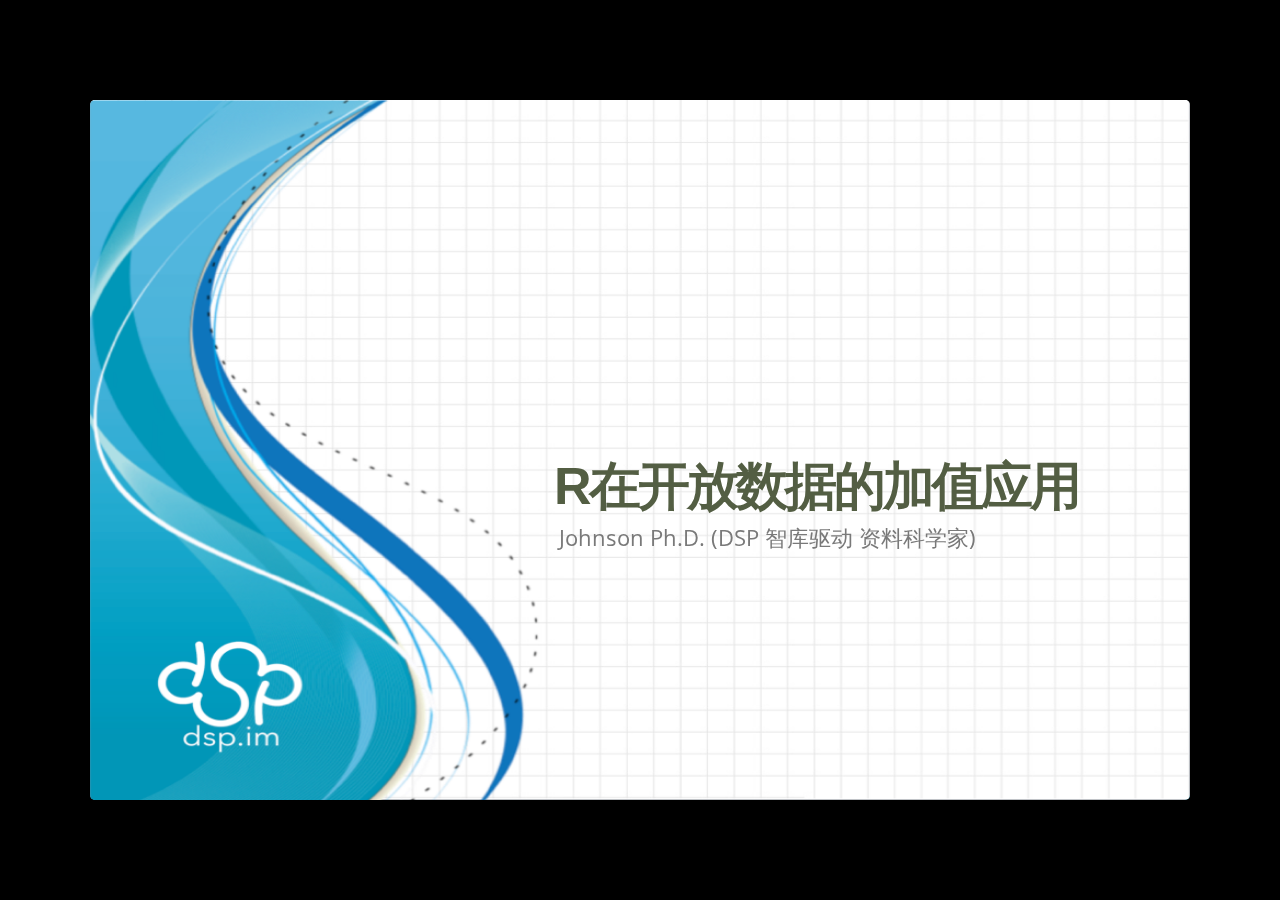
<file: index.html>
<!DOCTYPE html>
<html>
<head>
  <title>R在开放数据的加值应用</title>

  <meta charset="utf-8">
  <meta http-equiv="Content-Type" content="text/html; charset=utf-8" />
  <meta http-equiv="X-UA-Compatible" content="chrome=1">
  <meta name="generator" content="pandoc" />




  <meta name="viewport" content="width=device-width, initial-scale=1.0">
  <meta name="apple-mobile-web-app-capable" content="yes">

  <link rel="stylesheet" media="all" href="index_files/ioslides-13.5.1/fonts/fonts.css">

  <link rel="stylesheet" media="all" href="index_files/ioslides-13.5.1/theme/css/default.css">
  <link rel="stylesheet" media="only screen and (max-device-width: 480px)" href="index_files/ioslides-13.5.1/theme/css/phone.css">

  <base target="_blank">

  <script type="text/javascript">
    var SLIDE_CONFIG = {
      // Slide settings
      settings: {
                title: 'R在开放数据的加值应用',
                        useBuilds: true,
        usePrettify: true,
        enableSlideAreas: true,
        enableTouch: true,
              },

      // Author information
      presenters: [
            {
        name:  'Johnson Ph.D. (DSP 智库驱动 资料科学家)' ,
        company: '',
        gplus: '',
        twitter: '',
        www: '',
        github: ''
      },
            ]
    };
  </script>

  <style type="text/css">

    b, strong {
      font-weight: bold;
    }

    em {
      font-style: italic;
    }

    slides > slide {
      -webkit-transition: all 0.4s ease-in-out;
      -moz-transition: all 0.4s ease-in-out;
      -o-transition: all 0.4s ease-in-out;
      transition: all 0.4s ease-in-out;
    }

    .auto-fadein {
      -webkit-transition: opacity 0.6s ease-in;
      -webkit-transition-delay: 0.4s;
      -moz-transition: opacity 0.6s ease-in 0.4s;
      -o-transition: opacity 0.6s ease-in 0.4s;
      transition: opacity 0.6s ease-in 0.4s;
      opacity: 0;
    }

  </style>

  <link rel="stylesheet" href="css/dsp.css" type="text/css" />


</head>

<body style="opacity: 0">

<slides class="layout-widescreen">

  <slide class="title-slide segue nobackground">
        <!-- The content of this hgroup is replaced programmatically through the slide_config.json. -->
    <hgroup class="auto-fadein">
      <h1 data-config-title><!-- populated from slide_config.json --></h1>
      <h2 data-config-subtitle><!-- populated from slide_config.json --></h2>
      <p data-config-presenter><!-- populated from slide_config.json --></p>
          </hgroup>
  </slide>

<slide class=''><hgroup><h2>About Me</h2></hgroup><article  id="about-me" class="columns-2">

<h3>谢宗震 博士 (Johnson Hsieh)</h3>

<ul>
<li>R语言年资 9年</li>
<li>新竹清华统计 博士 (2009 - 2013)</li>
<li><strong>DSP智库驱动</strong> 知识长 (dsp.im)</li>
<li>台北市公参会<strong>开放资料组</strong> 顾问</li>
<li><p>R package: <code>iNEXT</code>, <code>CARE1</code>, <code>JADE</code>, <code>SpadeR</code>, <code>iNextPD</code> &#8230;</p></li>
<li>DataScience HC group 共同创办人</li>
<li>Taiwan R User group officer</li>
<li><p>Data for social good 共同创办人</p></li>
</ul>

<br>

<p>

<p><br></p>

<p><img src='img/johnson.jpg' style='max-width: 100%;max-height: 100%'></img> <br> <font size="2"> 擅长跨与领域专家合作，开发的R包iNEXT被应用于生物、遗传、新闻、文学、电竞等领域。现职为DSP智库驱动知识长，辅导超过300位企业人士成为数据分析人才。 </font></p>

</article></slide><slide class=''><hgroup><h2></h2></hgroup><article  id="section" class="vcentered centered">

<p>

<br>

<p style="font-size: 180%">

参与这场R语言会议的朋友有福了

</p>

<br>

<p style="font-size: 180%">

这场演讲将分享用R做开放数据分析的真实经验

</p>

<br>

<p style="font-size: 180%">

所有案例原始数据、代原码都公开在github

</p>

</article></slide><slide class=''><hgroup><h2>Agenda</h2></hgroup><article  id="agenda">

<ul style="font-size: 120%">

<li>

Real world, data and open data

</li>

<li>

Three types of data analysis

</li>

<li>

Discussion and case study

</li>

</ul>

</article></slide><slide class='segue dark nobackground'><hgroup class = 'auto-fadein'><h2>About Data</h2></hgroup><article  id="about-data">

</article></slide><slide class=''><hgroup><h2>About Data</h2></hgroup><article  id="about-data-1" class="smaller centered">

<img src='img/about-data.jpg' style='height: 400px'></img>

<h3>

Real World, All Data, Big Data, Open Data

</h3>

<p>取自 <a href='http://goo.gl/HS4irZ' title=''>http://goo.gl/HS4irZ</a></p>

</article></slide><slide class=''><hgroup><h2>Open Data</h2></hgroup><article  id="open-data">

<p>开放数据是一种经过挑选与许可的数据，它不受著作权、专利权，以及其他管理机制所限制，可以开放给社会公众，任何人都可以自由出版使用，不论是要拿来出版或是做其他的运用都不加以限制。</p>

<br>

<ul style="font-size: 120%">

<li>

资讯对称，沟通透明

</li>

<li>

群众外包，共同参与

</li>

<li>

练功打怪，自我实现

</li>

<li>

结合创新，提升效能

</li>

</ul>

</article></slide><slide class='segue dark nobackground'><hgroup class = 'auto-fadein'><h2>Three types of data analysis</h2></hgroup><article  id="three-types-of-data-analysis">

</article></slide><slide class=''><hgroup><h2>Three types of data analysis</h2></hgroup><article  id="three-types-of-data-analysis-1">

<h3>

掌握现况

</h3>

<h3>

洞悉关联

</h3>

<h3>

预测未知

</h3>

</article></slide><slide class='segue dark nobackground'><hgroup class = 'auto-fadein'><h2>掌握现况案例</h2></hgroup><article >

</article></slide><slide class=''><hgroup><h2>社区医疗群地图 (gov)</h2></hgroup><article  id="-gov" class="smaller centered">

<img src='img/communitymedcare.png' style='height: 400px'></img>

<h3>

ggmap + rCharts + shiny

</h3>

<p>作者： 李昕迪 医师 (mcdlee)</p>

</article></slide><slide class=''><hgroup><h2>社区医疗群地图 (gov)</h2></hgroup><article  id="-gov-1" class="smaller centered">

<iframe src="http://mcdlee.github.io/VGHKS/VGHKS.html" width="960" height="400" scrolling="yes" frameborder="0">

</iframe>

</article></slide><slide class=''><hgroup><h2>社区医疗群地图 (gov)</h2></hgroup><article  id="-gov-2">

<ul>
<li>来源：卫福部中央健保署</li>
<li>作者：李昕迪 医师 (mcdlee)</li>
<li>R包：<code>ggmap</code> + <code>rCharts</code> + <code>shiny</code></li>
<li>参考: <a href='http://mcdlee.github.io/gisVisualization' title=''>slide</a>, <a href='https://mcdlee.shinyapps.io/communitymedcare' title=''>shinypp</a>, <a href='https://github.com/mcdlee/communitymedcare' title=''>github repo</a></li>
</ul>

</article></slide><slide class=''><hgroup><h2>NPO城乡多样性比较 (NPO)</h2></hgroup><article  id="npo-npo" class="smaller centered">

<img src='img/unitedway.png' style='height: 400px'></img>

<h3>

联合劝募基金会

</h3>

<p><a href='https://www.unitedway.org.tw/' title=''>https://www.unitedway.org.tw/</a></p>

</article></slide><slide class=''><hgroup><h2>NPO城乡多样性比较 (NPO)</h2></hgroup><article  id="npo-npo-1" class="smaller centered">

<img src='img/npo-list.png' style='height: 400px'></img>

<h3>

利用<code>rvest</code>爬NPO名录

</h3>

<p>收录1111间NPO，包含16种服务对象(tag)</p>

</article></slide><slide class=''><hgroup><h2>NPO城乡多样性比较 (NPO)</h2></hgroup><article  id="npo-npo-2" class="smaller centered">

<img src='img/npo-bar.png' style='height: 400px'></img>

<h3>

<code>dplyr</code> + <code>ggplot2</code>

</h3>

<p>台北 (都市, S=16, n=738)、云嘉 (农业, S=15, n=177)、花东 (偏乡, S=15, n=206)</p>

</article></slide><slide class=''><hgroup><h2>NPO城乡多样性比较 (NPO)</h2></hgroup><article  id="npo-npo-3" class="columns-2">

<ul>
<li>多样性 (diversity) 与多样性指标</li>
<li>一个区域的多样性越高，表示遇到灾害的容忍程度越高</li>
<li>基本概念：种类越多越好，分布越均匀越好</li>
<li>Shannon diversity: \(H = \exp{\left ( \sum_{i=1}^{S}-p_i\log{p_i}\right )}\) <br>

<p>

<br> <img src='img/sampleSites.jpg' style='height: 200px'></img></li>
</ul>

</article></slide><slide class=''><hgroup><h2>NPO城乡多样性比较 (NPO)</h2></hgroup><article  id="npo-npo-4">

<ul>
<li>多样性指标会受到样本数所影响，样本数越大，能够观察到的种类数也越多，多样性就越大。为求公平，应控制在相同样本数下比较多样性。</li>
<li>Shannon diversity: \(H(n) = \exp{\left ( \sum_{i=1}^{S}-p_i(n)\log{p_i(n)}\right )}\) <br></li>
</ul>

<pre class = 'prettyprint lang-r'>install.packages(&quot;iNEXT&quot;) # 安装 iNEXT package (Hsieh et al. , 2015) 
library(iNEXT)
tab &lt;- read.csv(&quot;npo-type.csv&quot;, row.names = 1)
# iNEXT 主程式，计算位阶数q = 1的Shannon diversity 稀释/外插估计
out &lt;- iNEXT(tab, q=1, endpoint=750, se=FALSE)
# 整合ggplot2绘图风格
ggiNEXT(out) + 
  theme_gray(base_family = &quot;STHeiti&quot;)</pre>

</article></slide><slide class=''><hgroup><h2>NPO城乡多样性比较 (NPO)</h2></hgroup><article  id="npo-npo-5" class="smaller centered">

<img src='img/npo-inext.png' style='height: 400px'></img>

<h3>

<code>dplyr</code> + <code>ggplot2</code> + <code>iNEXT</code>

</h3>

<p>多样性排序：花东 &gt; 台北 &gt; 云嘉</p>

</article></slide><slide class=''><hgroup><h2>NPO城乡多样性比较 (NPO)</h2></hgroup><article  id="npo-npo-6">

<ul>
<li>来源：联合劝募基金会</li>
<li>作者：谢宗震 博士 (Johnson)</li>
<li>R包：<code>dplyr</code> + <code>ggplot</code> + <code>iNEXT</code></li>
<li>参考: <a href='https://chao.shinyapps.io/iNEXT' title=''>shinypp</a>, <a href='https://github.com/JohnsonHsieh/iNEXT' title=''>github repo</a></li>
<li></li>
</ul>

</article></slide><slide class='segue dark nobackground'><hgroup class = 'auto-fadein'><h2>洞悉因素案例</h2></hgroup><article >

</article></slide><slide class=''><hgroup><h2>找出火灾风险热区 (GOV)</h2></hgroup><article  id="-gov" class="smaller centered">

<img src='img/Final Areas - fire zones.jpg
' style='height: 400px'></img>

<h3>

纽奥良消防局 + Nolalytics

</h3>

<p>火灾风险热区 (优先发放烟雾警报器)</p>

</article></slide><slide class=''><hgroup><h2>找出火灾风险热区 (GOV)</h2></hgroup><article  id="-gov-1" class="smaller centered">

<img src='img/NO-table.png' style='height: 400px'></img>

<h3>

回归分析：找出影响火灾的因子

</h3>

<p>屋龄、居住时间、收入水平、更新、屋主年龄、租/住</p>

</article></slide><slide class=''><hgroup><h2>找出火灾风险热区 (GOV)</h2></hgroup><article  id="-gov-2">

<ul>
<li>来源：纽奥良消防局</li>
<li>作者：Nolalytics (New Orleans Analytics)</li>
<li>R包：<code>reshape</code> + <code>plyr</code> + <code>dplyr</code>+ <code>ROCR</code> + <code>maps</code> + <code>maptools</code> + <code>sp</code> + <code>rgdal</code></li>
<li>Reference: <a href='https://github.com/cno-opa/smoke-alarm-outreach' title=''>github repo</a>, <a href='http://nola.gov/performance-and-accountability/nolalytics/files/full-report-on-analytics-informed-smoke-alarm-outr/' title=''>report</a></li>
</ul>

</article></slide><slide class='segue dark nobackground'><hgroup class = 'auto-fadein'><h2>预测未知案例</h2></hgroup><article >

</article></slide><slide class=''><hgroup><h2></h2></hgroup><article  id="section-1" class="smaller centered">

<p><img src='img/ja_b01.jpg' style='height: 500px'></img></p>

</article></slide><slide class=''><hgroup><h2></h2></hgroup><article  id="section-2" class="smaller centered">

<p><img src='img/news_01.png' style='height: 500px'></img></p>

</article></slide><slide class=''><hgroup><h2>豪宅房价预测 (GOV)</h2></hgroup><article  id="-gov">

<ul>
<li>内政部实价登录资料 (2012年8月 ~ 2013年9月)</li>
<li>顶级豪宅：40 / 21530 件</li>
<li>重要因子：面积、车位、屋龄、行政区、楼层</li>
<li><code>reshape</code> + <code>dplyr</code> + <code>mgcv</code></li>
</ul>

<pre class = 'prettyprint lang-r'>library(mgcv) #provides functions for generalized additive modelling
dat1 &lt;- readRDS(&quot;data/dat1.rds&quot;)
# fit linear model
g1 &lt;- lm(log10(總價)~面積+車位+屋齡+行政區+floor, data=dat1)
# fit addiive model with two smooth terms
g2 &lt;- gam(log10(總價)~s(面積)+車位+s(屋齡)+行政區+floor, data=dat1)
# Compare adjusted R-squared, 越趨近1模型配適度越好
data.frame(&quot;linear model&quot;=summary(g1)$adj.r.sq, &quot;additive model&quot;=summary(g2)$r.sq)</pre>

<pre >  linear.model additive.model
1    0.7324551      0.9352784</pre>

</article></slide><slide class=''><hgroup><h2>豪宅房价预测 (GOV)</h2></hgroup><article  id="-gov-1" class="smaller centered">

<p><img src='img/predHouse.png' style='height: 500px'></img></p>

</article></slide><slide class=''><hgroup><h2>豪宅房价预测 (GOV)</h2></hgroup><article  id="-gov-2">

<pre class = 'prettyprint lang-r'># set dataset, 帝寶格局
new &lt;- dat1[1:6, c(2,3,4,6,7,12)]
rownames(new) &lt;- 1:6
new$面積 &lt;- c(160,160,210,210,260,260)
new$車位 &lt;- rep(&quot;有車位&quot;,6); 
new$屋齡 &lt;- rep(8, 6)
new$行政區 &lt;- rep(&quot;大安區&quot;,6)
new$floor &lt;- rep(c(&quot;低樓層&quot;,&quot;高樓層&quot;),3)
# prediction
tmp &lt;- predict(g2, newdata=new, se.fit=TRUE)
pred &lt;- 10^cbind(tmp$fit, tmp$fit-tmp$se.fit, tmp$fit+tmp$se.fit)
data.frame(&quot;建案坪數&quot;=new$面積, &quot;高低樓層&quot;=new$floor, 
           &quot;總價估計.萬元&quot;=round(pred[,1]/10000),
           &quot;單價估計.萬元&quot;=round(pred[,1]/10000/new$面積))</pre>

</article></slide><slide class=''><hgroup><h2>豪宅房价预测 (GOV)</h2></hgroup><article  id="-gov-3" class="smaller centered">

<p><img src='img/shiny_01.png' style='height: 500px'></img></p>

</article></slide><slide class=''><hgroup><h2>豪宅房价预测 (GOV)</h2></hgroup><article  id="-gov-4" class="smaller centered">

<p><img src='img/news_02.png' style='height: 500px'></img></p>

</article></slide><slide class=''><hgroup><h2>豪宅房价预测 (GOV)</h2></hgroup><article  id="-gov-5">

<ul>
<li>来源：内政部实价登录资料 (2012年8月 ~ 2013年9月)</li>
<li>作者：谢宗震 博士</li>
<li>R包：<code>mgcv</code></li>
<li>Reference: <a href='https://github.com/JohnsonHsieh/study-area-statR' title=''>github repo</a></li>
</ul>

</article></slide><slide class=''><hgroup><h2>NPO总数估计 (NPO)</h2></hgroup><article  id="npo-npo" class="smaller centered">

<p><img src='img/npo-list2.png' style='height: 400px'></img> <br> 四种来源：台湾公益资讯中心、善耕365、联合劝募、自律联盟</p>

</article></slide><slide class=''><hgroup><h2>NPO总数估计 (NPO)</h2></hgroup><article  id="npo-npo-1" class="smaller centered">

<img src='img/cmr.png' style='height: 400px'></img>

<h3>

重复捕取方法 (Chao et al. 2015)

</h3>

</article></slide><slide class=''><hgroup><h2>NPO总数估计 (NPO)</h2></hgroup><article  id="npo-npo-2">

<pre class = 'prettyprint lang-r'>install.packages(&quot;CARE1&quot;) # 样本覆盖率估计法 (Chao et al. 2015)
library(CARE1)
npoList &lt;- read.csv(&quot;data/npoList.csv&quot;, row.names=1)
record &lt;- as.record(npoList)
estN.stat(record) 
# M=观察到的总类别, D=任两来源的平均类别, C=样本覆盖率
estN(record, method=&quot;LSC&quot;, se=TRUE)
# 四个来源共观察到 3528间 NPO，以样本覆盖率法推得 7507间 NPO估计值</pre>

<pre >0001 0010 0011 0100 0101 0110 0111 1000 1001 1010 1011 1100 1101 1110 1111 
  56  635   35  106    7   38   15 2149   33  256   47   63    6   54   28 </pre>

<pre >        M      D  Chat
[1,] 3528 2791.5 0.508</pre>

<pre >              est       se      cil      ciu
est.Nhat 7507.421 350.9596 6876.843 8256.736</pre>

</article></slide><slide class=''><hgroup><h2>NPO总数估计 (NPO)</h2></hgroup><article  id="npo-npo-3">

<ul>
<li>来源：台湾公益资讯中心、善耕365、联合劝募、自律联盟</li>
<li>作者：DSP资料科学团队</li>
<li>R包：<code>rvest</code> + <code>CARE1</code> + <code>shiny</code></li>
<li>参考: <a href='https://dsp.hackpad.com/-NPO-WcWRyZSZFge' title=''>hackpad</a>, <a href='http://hack.dsp.im/d4sg-hackathon/https%253A%252F%252Fgoo.gl%252FPFEpD2' title=''>hackathon</a></li>
</ul>

</article></slide><slide class=''><hgroup><h2>博客浏览数预测 (Business)</h2></hgroup><article  id="-business" class="smaller centered">

<p><img src='img/pixnet-data.png' style='height: 500px'></img></p>

</article></slide><slide class=''><hgroup><h2>数据竞赛平台</h2></hgroup><article  class="smaller centered">

<p><img src='img/dc-pixnet.png' style='width: 960px'></img></p>

</article></slide><slide class=''><hgroup><h2>数据竞赛平台</h2></hgroup><article  id="-1" class="smaller centered">

<img src='img/dc-overview.png' style='height: 400px'></img>

<h3>

数据竞赛平台

</h3>

<p>政府、企业、非营利组织的数据加值平台</p>

</article></slide><slide class=''><hgroup><h2>Summary</h2></hgroup><article  id="summary">

<ul>
<li>社区医疗群地图: <a href='https://github.com/mcdlee/communitymedcare' title=''>https://github.com/mcdlee/communitymedcare</a></li>
<li>NPO城乡多样性比: <a href='https://github.com/JohnsonHsieh/iNEXT' title=''>https://github.com/JohnsonHsieh/iNEXT</a></li>
<li>找出火灾风险热区: <a href='https://github.com/cno-opa/smoke-alarm-outreach' title=''>https://github.com/cno-opa/smoke-alarm-outreach</a></li>
<li>豪宅房价预测: <a href='https://github.com/JohnsonHsieh/study-area-statR' title=''>https://github.com/JohnsonHsieh/study-area-statR</a></li>
<li>NPO总数估计: <a href='https://dsp.hackpad.com/-NPO-WcWRyZSZFge' title=''>https://dsp.hackpad.com/-NPO-WcWRyZSZFge</a></li>
</ul>

</article></slide><slide class='segue dark nobackground'><hgroup class = 'auto-fadein'><h2>Thank You</h2></hgroup><article  id="thank-you"></article></slide>


  <slide class="backdrop"></slide>

</slides>

<script src="index_files/ioslides-13.5.1/js/modernizr.custom.45394.js"></script>
<script src="index_files/ioslides-13.5.1/js/prettify/prettify.js"></script>
<script src="index_files/ioslides-13.5.1/js/prettify/lang-r.js"></script>
<script src="index_files/ioslides-13.5.1/js/prettify/lang-yaml.js"></script>
<script src="index_files/ioslides-13.5.1/js/hammer.js"></script>
<script src="index_files/ioslides-13.5.1/js/slide-controller.js"></script>
<script src="index_files/ioslides-13.5.1/js/slide-deck.js"></script>

<!-- dynamically load mathjax for compatibility with self-contained -->
<script>
  (function () {
    var script = document.createElement("script");
    script.type = "text/javascript";
    script.src  = "https://cdn.mathjax.org/mathjax/latest/MathJax.js?config=TeX-AMS-MML_HTMLorMML";
    document.getElementsByTagName("head")[0].appendChild(script);
  })();
</script>

<!-- map slide visiblity events into shiny -->
<script>
  (function() {
    if (window.jQuery) {
       window.jQuery(document).on('slideleave', function(e) {
         window.jQuery(e.target).trigger('hidden');
      });
       window.jQuery(document).on('slideenter', function(e) {
         window.jQuery(e.target).trigger('shown');
      });
    }
  })();
</script>

</body>
</html>
</file>
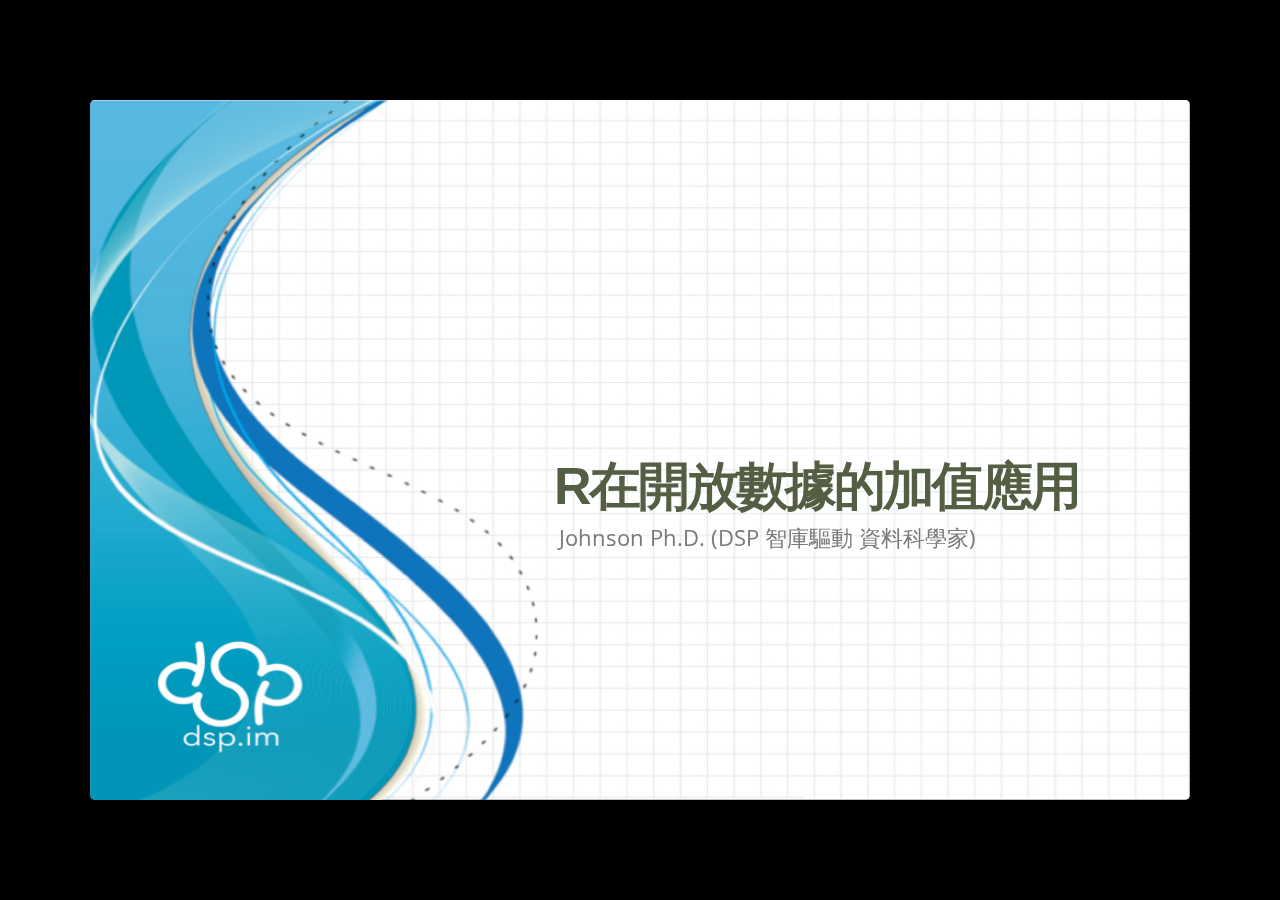
<file: index_zh_tw.html>
<!DOCTYPE html>
<html>
<head>
  <title>R在開放數據的加值應用</title>

  <meta charset="utf-8">
  <meta http-equiv="Content-Type" content="text/html; charset=utf-8" />
  <meta http-equiv="X-UA-Compatible" content="chrome=1">
  <meta name="generator" content="pandoc" />




  <meta name="viewport" content="width=device-width, initial-scale=1.0">
  <meta name="apple-mobile-web-app-capable" content="yes">

  <link rel="stylesheet" media="all" href="index_zh_tw_files/ioslides-13.5.1/fonts/fonts.css">

  <link rel="stylesheet" media="all" href="index_zh_tw_files/ioslides-13.5.1/theme/css/default.css">
  <link rel="stylesheet" media="only screen and (max-device-width: 480px)" href="index_zh_tw_files/ioslides-13.5.1/theme/css/phone.css">

  <base target="_blank">

  <script type="text/javascript">
    var SLIDE_CONFIG = {
      // Slide settings
      settings: {
                title: 'R在開放數據的加值應用',
                        useBuilds: true,
        usePrettify: true,
        enableSlideAreas: true,
        enableTouch: true,
              },

      // Author information
      presenters: [
            {
        name:  'Johnson Ph.D. (DSP 智庫驅動 資料科學家)' ,
        company: '',
        gplus: '',
        twitter: '',
        www: '',
        github: ''
      },
            ]
    };
  </script>

  <style type="text/css">

    b, strong {
      font-weight: bold;
    }

    em {
      font-style: italic;
    }

    slides > slide {
      -webkit-transition: all 0.4s ease-in-out;
      -moz-transition: all 0.4s ease-in-out;
      -o-transition: all 0.4s ease-in-out;
      transition: all 0.4s ease-in-out;
    }

    .auto-fadein {
      -webkit-transition: opacity 0.6s ease-in;
      -webkit-transition-delay: 0.4s;
      -moz-transition: opacity 0.6s ease-in 0.4s;
      -o-transition: opacity 0.6s ease-in 0.4s;
      transition: opacity 0.6s ease-in 0.4s;
      opacity: 0;
    }

  </style>

  <link rel="stylesheet" href="css/dsp.css" type="text/css" />


</head>

<body style="opacity: 0">

<slides class="layout-widescreen">

  <slide class="title-slide segue nobackground">
        <!-- The content of this hgroup is replaced programmatically through the slide_config.json. -->
    <hgroup class="auto-fadein">
      <h1 data-config-title><!-- populated from slide_config.json --></h1>
      <h2 data-config-subtitle><!-- populated from slide_config.json --></h2>
      <p data-config-presenter><!-- populated from slide_config.json --></p>
          </hgroup>
  </slide>

<slide class=''><hgroup><h2>About Me</h2></hgroup><article  id="about-me" class="columns-2">

<h3>謝宗震 博士 (Johnson Hsieh)</h3>

<ul>
<li>R語言年資 9年</li>
<li>新竹清華統計 博士 (2009 - 2013)</li>
<li><strong>DSP智庫驅動</strong> 知識長 (dsp.im)</li>
<li>台北市公參會<strong>開放資料組</strong> 顧問</li>
<li><p>R package: <code>iNEXT</code>, <code>CARE1</code>, <code>JADE</code>, <code>SpadeR</code>, <code>iNextPD</code> &#8230;</p></li>
<li>DataScience HC group 共同創辦人</li>
<li>Taiwan R User group officer</li>
<li><p>Data for social good 共同創辦人</p></li>
</ul>

<br>

<p>

<p><br></p>

<p><img src='img/johnson.jpg' style='max-width: 100%;max-height: 100%'></img> <br> <font size="2"> 擅長跨與領域專家合作，開發的R包iNEXT被應用於生物、遺傳、新聞、文學、電競等領域。現職為DSP智庫驅動知識長，輔導超過300位企業人士成為數據分析人才。 </font></p>

</article></slide><slide class=''><hgroup><h2></h2></hgroup><article  id="section" class="vcentered centered">

<p>

<br>

<p style="font-size: 180%">

參與這場R語言會議的朋友有福了

</p>

<br>

<p style="font-size: 180%">

這場演講將分享用R做開放數據分析的真實經驗

</p>

<br>

<p style="font-size: 180%">

所有案例原始數據、代原碼都公開在github

</p>

</article></slide><slide class=''><hgroup><h2>Agenda</h2></hgroup><article  id="agenda">

<ul style="font-size: 120%">

<li>

Real world, data and open data

</li>

<li>

Three types of data analysis

</li>

<li>

Discussion and case study

</li>

</ul>

</article></slide><slide class='segue dark nobackground'><hgroup class = 'auto-fadein'><h2>About Data</h2></hgroup><article  id="about-data">

</article></slide><slide class=''><hgroup><h2>About Data</h2></hgroup><article  id="about-data-1" class="smaller centered">

<img src='img/about-data.jpg' style='height: 400px'></img>

<h3>

Real World, All Data, Big Data, Open Data

</h3>

<p>取自 <a href='http://goo.gl/HS4irZ' title=''>http://goo.gl/HS4irZ</a></p>

</article></slide><slide class=''><hgroup><h2>Open Data</h2></hgroup><article  id="open-data">

<p>開放數據是一種經過挑選與許可的數據，它不受著作權、專利權，以及其他管理機制所限制，可以開放給社會公眾，任何人都可以自由出版使用，不論是要拿來出版或是做其他的運用都不加以限制。</p>

<br>

<ul style="font-size: 120%">

<li>

資訊對稱，溝通透明

</li>

<li>

群眾外包，共同參與

</li>

<li>

練功打怪，自我實現

</li>

<li>

結合創新，提升效能

</li>

</ul>

</article></slide><slide class='segue dark nobackground'><hgroup class = 'auto-fadein'><h2>Three types of data analysis</h2></hgroup><article  id="three-types-of-data-analysis">

</article></slide><slide class=''><hgroup><h2>Three types of data analysis</h2></hgroup><article  id="three-types-of-data-analysis-1">

<h3>

掌握現況

</h3>

<h3>

洞悉關聯

</h3>

<h3>

預測未知

</h3>

</article></slide><slide class='segue dark nobackground'><hgroup class = 'auto-fadein'><h2>掌握現況案例</h2></hgroup><article >

</article></slide><slide class=''><hgroup><h2>社區醫療群地圖 (gov)</h2></hgroup><article  id="-gov" class="smaller centered">

<img src='img/communitymedcare.png' style='height: 400px'></img>

<h3>

ggmap + rCharts + shiny

</h3>

<p>作者： 李昕迪 醫師 (mcdlee)</p>

</article></slide><slide class=''><hgroup><h2>社區醫療群地圖 (gov)</h2></hgroup><article  id="-gov-1" class="smaller centered">

<iframe src="http://mcdlee.github.io/VGHKS/VGHKS.html" width="960" height="400" scrolling="yes" frameborder="0">

</iframe>

</article></slide><slide class=''><hgroup><h2>社區醫療群地圖 (gov)</h2></hgroup><article  id="-gov-2">

<ul>
<li>來源：衛福部中央健保署</li>
<li>作者：李昕迪 醫師 (mcdlee)</li>
<li>R包：<code>ggmap</code> + <code>rCharts</code> + <code>shiny</code></li>
<li>參考: <a href='http://mcdlee.github.io/gisVisualization' title=''>slide</a>, <a href='https://mcdlee.shinyapps.io/communitymedcare' title=''>shinypp</a>, <a href='https://github.com/mcdlee/communitymedcare' title=''>github repo</a></li>
</ul>

</article></slide><slide class=''><hgroup><h2>NPO城鄉多樣性比較 (NPO)</h2></hgroup><article  id="npo-npo" class="smaller centered">

<img src='img/unitedway.png' style='height: 400px'></img>

<h3>

聯合勸募基金會

</h3>

<p><a href='https://www.unitedway.org.tw/' title=''>https://www.unitedway.org.tw/</a></p>

</article></slide><slide class=''><hgroup><h2>NPO城鄉多樣性比較 (NPO)</h2></hgroup><article  id="npo-npo-1" class="smaller centered">

<img src='img/npo-list.png' style='height: 400px'></img>

<h3>

利用<code>rvest</code>爬NPO名錄

</h3>

<p>收錄1111間NPO，包含16種服務對象(tag)</p>

</article></slide><slide class=''><hgroup><h2>NPO城鄉多樣性比較 (NPO)</h2></hgroup><article  id="npo-npo-2" class="smaller centered">

<img src='img/npo-bar.png' style='height: 400px'></img>

<h3>

<code>dplyr</code> + <code>ggplot2</code>

</h3>

<p>台北 (都市, S=16, n=738)、雲嘉 (農業, S=15, n=177)、花東 (偏鄉, S=15, n=206)</p>

</article></slide><slide class=''><hgroup><h2>NPO城鄉多樣性比較 (NPO)</h2></hgroup><article  id="npo-npo-3" class="columns-2">

<ul>
<li>多樣性 (diversity) 與多樣性指標</li>
<li>一個區域的多樣性越高，表示遇到災害的容忍程度越高</li>
<li>基本概念：種類越多越好，分布越均勻越好</li>
<li>Shannon diversity: \(H = \exp{\left ( \sum_{i=1}^{S}-p_i\log{p_i}\right )}\) <br>

<p>

<br> <img src='img/sampleSites.jpg' style='height: 200px'></img></li>
</ul>

</article></slide><slide class=''><hgroup><h2>NPO城鄉多樣性比較 (NPO)</h2></hgroup><article  id="npo-npo-4">

<ul>
<li>多樣性指標會受到樣本數所影響，樣本數越大，能夠觀察到的種類數也越多，多樣性就越大。為求公平，應控制在相同樣本數下比較多樣性。</li>
<li>Shannon diversity: \(H(n) = \exp{\left ( \sum_{i=1}^{S}-p_i(n)\log{p_i(n)}\right )}\) <br></li>
</ul>

<pre class = 'prettyprint lang-r'>install.packages(&quot;iNEXT&quot;) # 安裝 iNEXT package (Hsieh et al. , 2015) 
library(iNEXT)
tab &lt;- read.csv(&quot;npo-type.csv&quot;, row.names = 1)
# iNEXT 主程式，計算位階數q = 1的Shannon diversity 稀釋/外插估計
out &lt;- iNEXT(tab, q=1, endpoint=750, se=FALSE)
# 整合ggplot2繪圖風格
ggiNEXT(out) + 
  theme_gray(base_family = &quot;STHeiti&quot;)</pre>

</article></slide><slide class=''><hgroup><h2>NPO城鄉多樣性比較 (NPO)</h2></hgroup><article  id="npo-npo-5" class="smaller centered">

<img src='img/npo-inext.png' style='height: 400px'></img>

<h3>

<code>dplyr</code> + <code>ggplot2</code> + <code>iNEXT</code>

</h3>

<p>多樣性排序：花東 &gt; 台北 &gt; 雲嘉</p>

</article></slide><slide class=''><hgroup><h2>NPO城鄉多樣性比較 (NPO)</h2></hgroup><article  id="npo-npo-6">

<ul>
<li>來源：聯合勸募基金會</li>
<li>作者：謝宗震 博士 (Johnson)</li>
<li>R包：<code>dplyr</code> + <code>ggplot</code> + <code>iNEXT</code></li>
<li>參考: <a href='https://chao.shinyapps.io/iNEXT' title=''>shinypp</a>, <a href='https://github.com/JohnsonHsieh/iNEXT' title=''>github repo</a></li>
<li></li>
</ul>

</article></slide><slide class='segue dark nobackground'><hgroup class = 'auto-fadein'><h2>洞悉因素案例</h2></hgroup><article >

</article></slide><slide class=''><hgroup><h2>找出火災風險熱區 (GOV)</h2></hgroup><article  id="-gov" class="smaller centered">

<img src='img/Final Areas - fire zones.jpg
' style='height: 400px'></img>

<h3>

紐奧良消防局 + Nolalytics

</h3>

<p>火災風險熱區 (優先發放煙霧警報器)</p>

</article></slide><slide class=''><hgroup><h2>找出火災風險熱區 (GOV)</h2></hgroup><article  id="-gov-1" class="smaller centered">

<img src='img/NO-table.png' style='height: 400px'></img>

<h3>

回歸分析：找出影響火災的因子

</h3>

<p>屋齡、居住時間、收入水平、更新、屋主年齡、租/住</p>

</article></slide><slide class=''><hgroup><h2>找出火災風險熱區 (GOV)</h2></hgroup><article  id="-gov-2">

<ul>
<li>來源：紐奧良消防局</li>
<li>作者：Nolalytics (New Orleans Analytics)</li>
<li>R包：<code>reshape</code> + <code>plyr</code> + <code>dplyr</code>+ <code>ROCR</code> + <code>maps</code> + <code>maptools</code> + <code>sp</code> + <code>rgdal</code></li>
<li>Reference: <a href='https://github.com/cno-opa/smoke-alarm-outreach' title=''>github repo</a>, <a href='http://nola.gov/performance-and-accountability/nolalytics/files/full-report-on-analytics-informed-smoke-alarm-outr/' title=''>report</a></li>
</ul>

</article></slide><slide class='segue dark nobackground'><hgroup class = 'auto-fadein'><h2>預測未知案例</h2></hgroup><article >

</article></slide><slide class=''><hgroup><h2></h2></hgroup><article  id="section-1" class="smaller centered">

<p><img src='img/ja_b01.jpg' style='height: 500px'></img></p>

</article></slide><slide class=''><hgroup><h2></h2></hgroup><article  id="section-2" class="smaller centered">

<p><img src='img/news_01.png' style='height: 500px'></img></p>

</article></slide><slide class=''><hgroup><h2>豪宅房價預測 (GOV)</h2></hgroup><article  id="-gov">

<ul>
<li>內政部實價登錄資料 (2012年8月 ~ 2013年9月)</li>
<li>頂級豪宅：40 / 21530 件</li>
<li>重要因子：面積、車位、屋齡、行政區、樓層</li>
<li><code>reshape</code> + <code>dplyr</code> + <code>mgcv</code></li>
</ul>

<pre class = 'prettyprint lang-r'>library(mgcv) #provides functions for generalized additive modelling
dat1 &lt;- readRDS(&quot;data/dat1.rds&quot;)
# fit linear model
g1 &lt;- lm(log10(總價)~面積+車位+屋齡+行政區+floor, data=dat1)
# fit addiive model with two smooth terms
g2 &lt;- gam(log10(總價)~s(面積)+車位+s(屋齡)+行政區+floor, data=dat1)
# Compare adjusted R-squared, 越趨近1模型配適度越好
data.frame(&quot;linear model&quot;=summary(g1)$adj.r.sq, &quot;additive model&quot;=summary(g2)$r.sq)</pre>

<pre >  linear.model additive.model
1    0.7324551      0.9352784</pre>

</article></slide><slide class=''><hgroup><h2>豪宅房價預測 (GOV)</h2></hgroup><article  id="-gov-1" class="smaller centered">

<p><img src='img/predHouse.png' style='height: 500px'></img></p>

</article></slide><slide class=''><hgroup><h2>豪宅房價預測 (GOV)</h2></hgroup><article  id="-gov-2">

<pre class = 'prettyprint lang-r'># set dataset, 帝寶格局
new &lt;- dat1[1:6, c(2,3,4,6,7,12)]
rownames(new) &lt;- 1:6
new$面積 &lt;- c(160,160,210,210,260,260)
new$車位 &lt;- rep(&quot;有車位&quot;,6); 
new$屋齡 &lt;- rep(8, 6)
new$行政區 &lt;- rep(&quot;大安區&quot;,6)
new$floor &lt;- rep(c(&quot;低樓層&quot;,&quot;高樓層&quot;),3)
# prediction
tmp &lt;- predict(g2, newdata=new, se.fit=TRUE)
pred &lt;- 10^cbind(tmp$fit, tmp$fit-tmp$se.fit, tmp$fit+tmp$se.fit)
data.frame(&quot;建案坪數&quot;=new$面積, &quot;高低樓層&quot;=new$floor, 
           &quot;總價估計.萬元&quot;=round(pred[,1]/10000),
           &quot;單價估計.萬元&quot;=round(pred[,1]/10000/new$面積))</pre>

</article></slide><slide class=''><hgroup><h2>豪宅房價預測 (GOV)</h2></hgroup><article  id="-gov-3" class="smaller centered">

<p><img src='img/shiny_01.png' style='height: 500px'></img></p>

</article></slide><slide class=''><hgroup><h2>豪宅房價預測 (GOV)</h2></hgroup><article  id="-gov-4" class="smaller centered">

<p><img src='img/news_02.png' style='height: 500px'></img></p>

</article></slide><slide class=''><hgroup><h2>豪宅房價預測 (GOV)</h2></hgroup><article  id="-gov-5">

<ul>
<li>來源：內政部實價登錄資料 (2012年8月 ~ 2013年9月)</li>
<li>作者：謝宗震 博士</li>
<li>R包：<code>mgcv</code></li>
<li>Reference: <a href='https://github.com/JohnsonHsieh/study-area-statR' title=''>github repo</a></li>
</ul>

</article></slide><slide class=''><hgroup><h2>NPO總數估計 (NPO)</h2></hgroup><article  id="npo-npo" class="smaller centered">

<p><img src='img/npo-list2.png' style='height: 400px'></img> <br> 四種來源：台灣公益資訊中心、善耕365、聯合勸募、自律聯盟</p>

</article></slide><slide class=''><hgroup><h2>NPO總數估計 (NPO)</h2></hgroup><article  id="npo-npo-1" class="smaller centered">

<img src='img/cmr.png' style='height: 400px'></img>

<h3>

重復捕取方法 (Chao et al. 2015)

</h3>

</article></slide><slide class=''><hgroup><h2>NPO總數估計 (NPO)</h2></hgroup><article  id="npo-npo-2">

<pre class = 'prettyprint lang-r'>install.packages(&quot;CARE1&quot;) # 樣本覆蓋率估計法 (Chao et al. 2015)
library(CARE1)
npoList &lt;- read.csv(&quot;data/npoList.csv&quot;, row.names=1)
record &lt;- as.record(npoList)
estN.stat(record) 
# M=觀察到的總類別, D=任兩來源的平均類別, C=樣本覆蓋率
estN(record, method=&quot;LSC&quot;, se=TRUE)
# 四個來源共觀察到 3528間 NPO，以樣本覆蓋率法推得 7507間 NPO估計值</pre>

<pre >0001 0010 0011 0100 0101 0110 0111 1000 1001 1010 1011 1100 1101 1110 1111 
  56  635   35  106    7   38   15 2149   33  256   47   63    6   54   28 </pre>

<pre >        M      D  Chat
[1,] 3528 2791.5 0.508</pre>

<pre >              est       se      cil      ciu
est.Nhat 7507.421 396.1306 6803.639 8362.414</pre>

</article></slide><slide class=''><hgroup><h2>NPO總數估計 (NPO)</h2></hgroup><article  id="npo-npo-3">

<ul>
<li>來源：台灣公益資訊中心、善耕365、聯合勸募、自律聯盟</li>
<li>作者：DSP資料科學團隊</li>
<li>R包：<code>rvest</code> + <code>CARE1</code> + <code>shiny</code></li>
<li>參考: <a href='https://dsp.hackpad.com/-NPO-WcWRyZSZFge' title=''>hackpad</a>, <a href='http://hack.dsp.im/d4sg-hackathon/https%253A%252F%252Fgoo.gl%252FPFEpD2' title=''>hackathon</a></li>
</ul>

</article></slide><slide class=''><hgroup><h2>博客瀏覽數預測 (Business)</h2></hgroup><article  id="-business" class="smaller centered">

<p><img src='img/pixnet-data.png' style='height: 500px'></img></p>

</article></slide><slide class=''><hgroup><h2>數據競賽平台</h2></hgroup><article  class="smaller centered">

<p><img src='img/dc-pixnet.png' style='width: 960px'></img></p>

</article></slide><slide class=''><hgroup><h2>數據競賽平台</h2></hgroup><article  id="-1" class="smaller centered">

<img src='img/dc-overview.png' style='height: 400px'></img>

<h3>

數據競賽平台

</h3>

<p>政府、企業、非營利組織的數據加值平台</p>

</article></slide><slide class=''><hgroup><h2>Summary</h2></hgroup><article  id="summary">

<ul>
<li>社區醫療群地圖: <a href='https://github.com/mcdlee/communitymedcare' title=''>https://github.com/mcdlee/communitymedcare</a></li>
<li>NPO城鄉多樣性比: <a href='https://github.com/JohnsonHsieh/iNEXT' title=''>https://github.com/JohnsonHsieh/iNEXT</a></li>
<li>找出火災風險熱區: <a href='https://github.com/cno-opa/smoke-alarm-outreach' title=''>https://github.com/cno-opa/smoke-alarm-outreach</a></li>
<li>豪宅房價預測: <a href='https://github.com/JohnsonHsieh/study-area-statR' title=''>https://github.com/JohnsonHsieh/study-area-statR</a></li>
<li>NPO總數估計: <a href='https://dsp.hackpad.com/-NPO-WcWRyZSZFge' title=''>https://dsp.hackpad.com/-NPO-WcWRyZSZFge</a></li>
</ul>

</article></slide><slide class='segue dark nobackground'><hgroup class = 'auto-fadein'><h2>Thank You</h2></hgroup><article  id="thank-you"></article></slide>


  <slide class="backdrop"></slide>

</slides>

<script src="index_zh_tw_files/ioslides-13.5.1/js/modernizr.custom.45394.js"></script>
<script src="index_zh_tw_files/ioslides-13.5.1/js/prettify/prettify.js"></script>
<script src="index_zh_tw_files/ioslides-13.5.1/js/prettify/lang-r.js"></script>
<script src="index_zh_tw_files/ioslides-13.5.1/js/prettify/lang-yaml.js"></script>
<script src="index_zh_tw_files/ioslides-13.5.1/js/hammer.js"></script>
<script src="index_zh_tw_files/ioslides-13.5.1/js/slide-controller.js"></script>
<script src="index_zh_tw_files/ioslides-13.5.1/js/slide-deck.js"></script>

<!-- dynamically load mathjax for compatibility with self-contained -->
<script>
  (function () {
    var script = document.createElement("script");
    script.type = "text/javascript";
    script.src  = "https://cdn.mathjax.org/mathjax/latest/MathJax.js?config=TeX-AMS-MML_HTMLorMML";
    document.getElementsByTagName("head")[0].appendChild(script);
  })();
</script>

<!-- map slide visiblity events into shiny -->
<script>
  (function() {
    if (window.jQuery) {
       window.jQuery(document).on('slideleave', function(e) {
         window.jQuery(e.target).trigger('hidden');
      });
       window.jQuery(document).on('slideenter', function(e) {
         window.jQuery(e.target).trigger('shown');
      });
    }
  })();
</script>

</body>
</html>
</file>
<file: index_files/ioslides-13.5.1/fonts/fonts.css>
@font-face {
  font-family: 'Open Sans';
  font-style: normal;
  font-weight: 400;
  src: url(OpenSans.ttf) format('truetype');
}
@font-face {
  font-family: 'Open Sans';
  font-style: normal;
  font-weight: 600;
  src: url(OpenSansSemibold.ttf) format('truetype');
}
@font-face {
  font-family: 'Open Sans';
  font-style: italic;
  font-weight: 400;
  src: url(OpenSansItalic.ttf) format('truetype');
}
@font-face {
  font-family: 'Open Sans';
  font-style: italic;
  font-weight: 600;
  src: url(OpenSansSemiboldItalic.ttf) format('truetype');
}
@font-face {
  font-family: 'Source Code Pro';
  font-style: normal;
  font-weight: 400;
  src: url(SourceCodePro.ttf) format('truetype');
}
</file>
<file: index_files/ioslides-13.5.1/theme/css/phone.css>
slides>slide{-webkit-transition:none !important;-webkit-transition:none !important;-moz-transition:none !important;-o-transition:none !important;transition:none !important}
</file>
<file: css/dsp.css>
.title-slide {
  background-color: #FFFFFF; /* #EDE0CF; ; #CA9F9D*/
  background-image: url('../img/dsp-front-cover.png'); 
  background-repeat:no-repeat; 
  background-position:center; 
  background-size: 100% 100%;
}

slides > slide > hgroup + article {
    margin-top: 25px;
}

slides > slide:not(.nobackground) {
  background-color: #FFFFFF; /* #EDE0CF; ; #CA9F9D*/
  background-image: url("../img/dsp-page.png");
  background-repeat:no-repeat; 
  background-position:center; 
  background-size: 100% 100%;
}

slides > slide:not(.nobackground):after {
    font-size: 12pt;
    color: white;
    content: attr(data-slide-num) "/" attr(data-total-slides);
    position: absolute;
    bottom: 10px;
    left: 60px;
    line-height: 1.9;
}

.title-slide hgroup {
  position:relative; 
  top: 50%; 
  left: 40%; 
}

.title-slide hgroup > h1 {
 font-family: 'Oswald', 'Helvetica', sanserif; 
}

.title-slide hgroup > h1 {
  color: #535E43 ;  /* ; #EF5150 */
  font-size: 200%;
} 

.title-slide hgroup h2 {
    font-size: 34px;
    color: #757575;
    font-weight: inherit;
}

.title-slide hgroup p {
    font-size: 22px;
    color: #797979;
    line-height: 1.3;
    margin-top: 0em;
    margin-left: 5px;
}



img.style {
  max-width: 200%;
  max-height: 200%;
}


div.code_block {
    width: 980px;
    height: 500px;
    overflow: auto;
    /*
    overflow-x: auto;
    overflow-y: auto;
    */
}

.emphasized {
    font-size: 2.0em;
}

/* Tables */

table {
  width: 100%
}

table tbody tr {
  border-bottom: solid 1px #888888;
}

table td {
  padding: 0.5em 1em 0.5em 1em;
  text-align: center;
  width: 1px;
  white-space: nowrap; // 自适應寬度
  word-break:  keep-all; // 避免長單詞截斷，保持全部 
}

table th {
  font-weight: 700;
  padding: 0.5em 1em 0.5em 1em;
  text-align: center;
}

table thead {
  background: #555555;
  color: #fff;
}


code {
    font-size: 100%;
    font-family: 'Source Code Pro', 'Courier New', monospace;
    color: #7f0000;
}

b, strong {
    font-weight: bold;
    color: #5F5F5F;
}

pre {
    font-family: "Source Code Pro","Courier New",monospace;
    font-size: 20px;
    line-height: 28px;
    letter-spacing: -1px;
    margin-bottom: 12px;
    width: 106%;
    left: -60px;
    position: relative;
    box-sizing: border-box;
    padding: 5px 0px 5px 60px;
  white-space: pre-wrap; /* css-3 */
  white-space: -moz-pre-wrap; /* Mozilla, since 1999 */
  white-space: -pre-wrap; /* Opera 4-6 */
  white-space: -o-pre-wrap; /* Opera 7 */
  word-wrap: break-word; /* Internet Explorer 5.5+ */
}
</file>
<file: index_zh_tw_files/ioslides-13.5.1/fonts/fonts.css>
@font-face {
  font-family: 'Open Sans';
  font-style: normal;
  font-weight: 400;
  src: url(OpenSans.ttf) format('truetype');
}
@font-face {
  font-family: 'Open Sans';
  font-style: normal;
  font-weight: 600;
  src: url(OpenSansSemibold.ttf) format('truetype');
}
@font-face {
  font-family: 'Open Sans';
  font-style: italic;
  font-weight: 400;
  src: url(OpenSansItalic.ttf) format('truetype');
}
@font-face {
  font-family: 'Open Sans';
  font-style: italic;
  font-weight: 600;
  src: url(OpenSansSemiboldItalic.ttf) format('truetype');
}
@font-face {
  font-family: 'Source Code Pro';
  font-style: normal;
  font-weight: 400;
  src: url(SourceCodePro.ttf) format('truetype');
}
</file>
<file: index_zh_tw_files/ioslides-13.5.1/theme/css/phone.css>
slides>slide{-webkit-transition:none !important;-webkit-transition:none !important;-moz-transition:none !important;-o-transition:none !important;transition:none !important}
</file>
<file: index_files/ioslides-13.5.1/theme/css/default.css>
@charset "UTF-8";
/* line 17, ../../../../../../Library/Ruby/Gems/1.8/gems/compass-0.12.2/frameworks/compass/stylesheets/compass/reset/_utilities.scss */
html, body, div, span, applet, object, iframe,
h1, h2, h3, h4, h5, h6, p, blockquote, pre,
a, abbr, acronym, address, big, cite, code,
del, dfn, em, img, ins, kbd, q, s, samp,
small, strike, strong, tt, var,
b, u, i, center,
dl, dt, dd, ol, ul, li,
fieldset, form, label, legend,
table, caption, tbody, tfoot, thead, tr, th, td,
article, aside, canvas, details, embed,
figure, figcaption, footer, header, hgroup,
menu, nav, output, ruby, section, summary,
time, mark, audio, video {
  margin: 0;
  padding: 0;
  border: 0;
  font: inherit;
  font-size: 100%;
  vertical-align: baseline;
}

/* line 22, ../../../../../../Library/Ruby/Gems/1.8/gems/compass-0.12.2/frameworks/compass/stylesheets/compass/reset/_utilities.scss */
html {
  line-height: 1.2;
}

/* line 24, ../../../../../../Library/Ruby/Gems/1.8/gems/compass-0.12.2/frameworks/compass/stylesheets/compass/reset/_utilities.scss */
ul {
  list-style: none;
}

/* line 26, ../../../../../../Library/Ruby/Gems/1.8/gems/compass-0.12.2/frameworks/compass/stylesheets/compass/reset/_utilities.scss */
table {
  border-collapse: collapse;
  border-spacing: 0;
}

/* line 28, ../../../../../../Library/Ruby/Gems/1.8/gems/compass-0.12.2/frameworks/compass/stylesheets/compass/reset/_utilities.scss */
caption, th, td {
  font-weight: normal;
  vertical-align: middle;
}

/* line 30, ../../../../../../Library/Ruby/Gems/1.8/gems/compass-0.12.2/frameworks/compass/stylesheets/compass/reset/_utilities.scss */
q, blockquote {
  quotes: none;
}
/* line 103, ../../../../../../Library/Ruby/Gems/1.8/gems/compass-0.12.2/frameworks/compass/stylesheets/compass/reset/_utilities.scss */
q:before, q:after, blockquote:before, blockquote:after {
  content: "";
  content: none;
}

/* line 32, ../../../../../../Library/Ruby/Gems/1.8/gems/compass-0.12.2/frameworks/compass/stylesheets/compass/reset/_utilities.scss */
a img {
  border: none;
}

/* line 116, ../../../../../../Library/Ruby/Gems/1.8/gems/compass-0.12.2/frameworks/compass/stylesheets/compass/reset/_utilities.scss */
article, aside, details, figcaption, figure, footer, header, hgroup, menu, nav, section, summary {
  display: block;
}

/**
 * Base SlideDeck Styles
 */
/* line 52, ../scss/_base.scss */
html {
  height: 100%;
  overflow: hidden;
}

/* line 57, ../scss/_base.scss */
body {
  margin: 0;
  padding: 0;
  opacity: 0;
  height: 100%;
  min-height: 740px;
  width: 100%;
  overflow: hidden;
  color: #fff;
  -webkit-font-smoothing: antialiased;
  -moz-font-smoothing: antialiased;
  -ms-font-smoothing: antialiased;
  -o-font-smoothing: antialiased;
  -webkit-transition: opacity 250ms ease-in;
  -webkit-transition-delay: 100ms;
  -moz-transition: opacity 250ms ease-in 100ms;
  -o-transition: opacity 250ms ease-in 100ms;
  transition: opacity 250ms ease-in 100ms;
}
/* line 73, ../scss/_base.scss */
body.loaded {
  opacity: 1 !important;
}

/* line 78, ../scss/_base.scss */
input, button {
  vertical-align: middle;
}

/* line 82, ../scss/_base.scss */
slides > slide[hidden] {
  display: none !important;
}

/* line 86, ../scss/_base.scss */
slides {
  width: 100%;
  height: 100%;
  position: absolute;
  left: 0;
  top: 0;
  -webkit-transform: translate3d(0, 0, 0);
  -moz-transform: translate3d(0, 0, 0);
  -ms-transform: translate3d(0, 0, 0);
  -o-transform: translate3d(0, 0, 0);
  transform: translate3d(0, 0, 0);
  -webkit-perspective: 1000;
  -moz-perspective: 1000;
  -ms-perspective: 1000;
  -o-perspective: 1000;
  perspective: 1000;
  -webkit-transform-style: preserve-3d;
  -moz-transform-style: preserve-3d;
  -ms-transform-style: preserve-3d;
  -o-transform-style: preserve-3d;
  transform-style: preserve-3d;
  -webkit-transition: opacity 250ms ease-in;
  -webkit-transition-delay: 100ms;
  -moz-transition: opacity 250ms ease-in 100ms;
  -o-transition: opacity 250ms ease-in 100ms;
  transition: opacity 250ms ease-in 100ms;
}

/* line 98, ../scss/_base.scss */
slides > slide {
  display: block;
  position: absolute;
  overflow: hidden;
  left: 50%;
  top: 50%;
  -webkit-box-sizing: border-box;
  -moz-box-sizing: border-box;
  box-sizing: border-box;
}

/* Slide styles */
/*article.fill iframe {
  position: absolute;
  left: 0;
  top: 0;
  width: 100%;
  height: 100%;

  border: 0;
  margin: 0;

  @include border-radius(10px);

  z-index: -1;
}

slide.fill {
  background-repeat: no-repeat;
  @include background-size(cover);
}

slide.fill img {
  position: absolute;
  left: 0;
  top: 0;
  min-width: 100%;
  min-height: 100%;

  z-index: -1;
}
*/
/**
 * Theme Styles
 */
/* line 22, ../scss/default.scss */
::selection {
  color: white;
  background-color: #ffd14d;
  text-shadow: none;
}

/* line 28, ../scss/default.scss */
::-webkit-scrollbar {
  height: 16px;
  overflow: visible;
  width: 16px;
}

/* line 33, ../scss/default.scss */
::-webkit-scrollbar-thumb {
  background-color: rgba(0, 0, 0, 0.1);
  background-clip: padding-box;
  border: solid transparent;
  min-height: 28px;
  padding: 100px 0 0;
  -webkit-box-shadow: inset 1px 1px 0 rgba(0, 0, 0, 0.1), inset 0 -1px 0 rgba(0, 0, 0, 0.07);
  -moz-box-shadow: inset 1px 1px 0 rgba(0, 0, 0, 0.1), inset 0 -1px 0 rgba(0, 0, 0, 0.07);
  box-shadow: inset 1px 1px 0 rgba(0, 0, 0, 0.1), inset 0 -1px 0 rgba(0, 0, 0, 0.07);
  border-width: 1px 1px 1px 6px;
}

/* line 42, ../scss/default.scss */
::-webkit-scrollbar-thumb:hover {
  background-color: rgba(0, 0, 0, 0.5);
}

/* line 45, ../scss/default.scss */
::-webkit-scrollbar-button {
  height: 0;
  width: 0;
}

/* line 49, ../scss/default.scss */
::-webkit-scrollbar-track {
  background-clip: padding-box;
  border: solid transparent;
  border-width: 0 0 0 4px;
}

/* line 54, ../scss/default.scss */
::-webkit-scrollbar-corner {
  background: transparent;
}

/* line 58, ../scss/default.scss */
body {
  background: black;
}

/* line 62, ../scss/default.scss */
slides > slide {
  display: none;
  font-family: 'Open Sans', Arial, sans-serif;
  font-size: 26px;
  color: #797979;
  width: 900px;
  height: 700px;
  margin-left: -450px;
  margin-top: -350px;
  padding: 40px 60px;
  -webkit-border-radius: 5px;
  -moz-border-radius: 5px;
  -ms-border-radius: 5px;
  -o-border-radius: 5px;
  border-radius: 5px;
  -webkit-transition: all 0.6s ease-in-out;
  -moz-transition: all 0.6s ease-in-out;
  -o-transition: all 0.6s ease-in-out;
  transition: all 0.6s ease-in-out;
}
/* line 83, ../scss/default.scss */
slides > slide.far-past {
  display: none;
}
/* line 90, ../scss/default.scss */
slides > slide.past {
  display: block;
  opacity: 0;
}
/* line 97, ../scss/default.scss */
slides > slide.current {
  display: block;
  opacity: 1;
}
/* line 103, ../scss/default.scss */
slides > slide.current .auto-fadein {
  opacity: 1;
}
/* line 107, ../scss/default.scss */
slides > slide.current .gdbar {
  -webkit-background-size: 100% 100%;
  -moz-background-size: 100% 100%;
  -o-background-size: 100% 100%;
  background-size: 100% 100%;
}
/* line 112, ../scss/default.scss */
slides > slide.next {
  display: block;
  opacity: 0;
  pointer-events: none;
}
/* line 120, ../scss/default.scss */
slides > slide.far-next {
  display: none;
}
/* line 127, ../scss/default.scss */
slides > slide.dark {
  background: #515151 !important;
}

/* line 147, ../scss/default.scss */
slides > slide:not(.nobackground):after {
  font-size: 12pt;
  content: attr(data-slide-num) "/" attr(data-total-slides);
  position: absolute;
  bottom: 20px;
  right: 60px;
  line-height: 1.9;
}
/* line 158, ../scss/default.scss */
slides > slide.title-slide:after {
  content: '';
  position: absolute;
  bottom: 40px;
  right: 40px;
  width: 100%;
  height: 60px;
}
/* line 170, ../scss/default.scss */
slides > slide.backdrop {
  z-index: -10;
  display: block !important;
  background: -webkit-gradient(linear, 50% 0%, 50% 100%, color-stop(0%, #ffffff), color-stop(85%, #ffffff), color-stop(100%, #e6e6e6));
  background: -webkit-linear-gradient(#ffffff, #ffffff 85%, #e6e6e6);
  background: -moz-linear-gradient(#ffffff, #ffffff 85%, #e6e6e6);
  background: -o-linear-gradient(#ffffff, #ffffff 85%, #e6e6e6);
  background: linear-gradient(#ffffff, #ffffff 85%, #e6e6e6);
  background-color: white;
}
/* line 175, ../scss/default.scss */
slides > slide.backdrop:after, slides > slide.backdrop:before {
  display: none;
}
/* line 180, ../scss/default.scss */
slides > slide > hgroup + article {
  margin-top: 45px;
}
/* line 184, ../scss/default.scss */
slides > slide > hgroup + article.flexbox.vcenter, slides > slide > hgroup + article.flexbox.vleft, slides > slide > hgroup + article.flexbox.vright {
  height: 80%;
}
/* line 189, ../scss/default.scss */
slides > slide > hgroup + article p {
  margin-bottom: 1em;
}
/* line 194, ../scss/default.scss */
slides > slide > article:only-child {
  height: 100%;
}
/* line 197, ../scss/default.scss */
slides > slide > article:only-child > iframe {
  height: 95%;
}

/* line 203, ../scss/default.scss */
slides.layout-faux-widescreen > slide {
  padding: 40px 160px;
}

/* line 212, ../scss/default.scss */
slides.layout-widescreen > slide,
slides.layout-faux-widescreen > slide {
  margin-left: -550px;
  width: 1100px;
}
/* line 217, ../scss/default.scss */
slides.layout-widescreen > slide.far-past,
slides.layout-faux-widescreen > slide.far-past {
  display: block;
  display: none;
  -webkit-transform: translate(-2260px);
  -moz-transform: translate(-2260px);
  -ms-transform: translate(-2260px);
  -o-transform: translate(-2260px);
  transform: translate(-2260px);
  -webkit-transform: translate3d(-2260px, 0, 0);
  -moz-transform: translate3d(-2260px, 0, 0);
  -ms-transform: translate3d(-2260px, 0, 0);
  -o-transform: translate3d(-2260px, 0, 0);
  transform: translate3d(-2260px, 0, 0);
}
/* line 224, ../scss/default.scss */
slides.layout-widescreen > slide.past,
slides.layout-faux-widescreen > slide.past {
  display: block;
  opacity: 0;
}
/* line 231, ../scss/default.scss */
slides.layout-widescreen > slide.current,
slides.layout-faux-widescreen > slide.current {
  display: block;
  opacity: 1;
}
/* line 238, ../scss/default.scss */
slides.layout-widescreen > slide.next,
slides.layout-faux-widescreen > slide.next {
  display: block;
  opacity: 0;
  pointer-events: none;
}
/* line 246, ../scss/default.scss */
slides.layout-widescreen > slide.far-next,
slides.layout-faux-widescreen > slide.far-next {
  display: block;
  display: none;
  -webkit-transform: translate(2260px);
  -moz-transform: translate(2260px);
  -ms-transform: translate(2260px);
  -o-transform: translate(2260px);
  transform: translate(2260px);
  -webkit-transform: translate3d(2260px, 0, 0);
  -moz-transform: translate3d(2260px, 0, 0);
  -ms-transform: translate3d(2260px, 0, 0);
  -o-transform: translate3d(2260px, 0, 0);
  transform: translate3d(2260px, 0, 0);
}
/* line 253, ../scss/default.scss */
slides.layout-widescreen #prev-slide-area,
slides.layout-faux-widescreen #prev-slide-area {
  margin-left: -650px;
}
/* line 257, ../scss/default.scss */
slides.layout-widescreen #next-slide-area,
slides.layout-faux-widescreen #next-slide-area {
  margin-left: 550px;
}

/* line 262, ../scss/default.scss */
b {
  font-weight: 600;
}

/* line 266, ../scss/default.scss */
a {
  color: #2a7cdf;
  text-decoration: none;
  border-bottom: 1px solid rgba(42, 124, 223, 0.5);
}
/* line 271, ../scss/default.scss */
a:hover {
  color: black !important;
}

/* line 276, ../scss/default.scss */
h1, h2, h3 {
  font-weight: 600;
}

/* line 280, ../scss/default.scss */
h2 {
  font-size: 45px;
  line-height: 65px;
  letter-spacing: -2px;
  color: #515151;
}

/* line 287, ../scss/default.scss */
h3 {
  font-size: 30px;
  letter-spacing: -1px;
  line-height: 2;
  font-weight: inherit;
  color: #797979;
}

/* line 295, ../scss/default.scss */
ol, ul {
  margin-left: 1.2em;
  margin-bottom: 1em;
  position: relative;
}

ol {
  margin-left: 1.4em;
}

/* line 300, ../scss/default.scss */
ol li,
ul li {
  margin-bottom: 0.5em;
}
/* line 303, ../scss/default.scss */
ul li ul {
  margin-left: 2em;
  margin-bottom: 0;
}
/* line 307, ../scss/default.scss */
ul li ul li:before {
  content: '-';
  font-weight: 600;
}
/* line 314, ../scss/default.scss */
ul > li:before {
  content: '\00B7';
  margin-left: -1em;
  position: absolute;
  font-weight: 600;
}
/* line 321, ../scss/default.scss */
ul ul,
ol ul {
  margin-top: .5em;
}

ol ul,
ol ol {
  margin-top: .5em;
}

/* line 328, ../scss/default.scss */
.highlight-code slide.current pre > * {
  opacity: 0.25;
  -webkit-transition: opacity 0.5s ease-in;
  -moz-transition: opacity 0.5s ease-in;
  -o-transition: opacity 0.5s ease-in;
  transition: opacity 0.5s ease-in;
}
/* line 332, ../scss/default.scss */
.highlight-code slide.current b {
  opacity: 1;
}

/* line 337, ../scss/default.scss */
pre {
  font-family: 'Source Code Pro', 'Courier New', monospace;
  font-size: 20px;
  line-height: 28px;
  padding: 10px 0 10px 60px;
  letter-spacing: -1px;
  margin-bottom: 20px;
  width: 106%;
  left: -60px;
  position: relative;
  -webkit-box-sizing: border-box;
  -moz-box-sizing: border-box;
  box-sizing: border-box;
  /*overflow: hidden;*/
}

.prettyprint {
  background-color: #e6e6e6;
}

/* line 351, ../scss/default.scss */
pre[data-lang]:after {
  content: attr(data-lang);
  background-color: darkgrey;
  right: 0;
  top: 0;
  position: absolute;
  font-size: 16pt;
  color: white;
  padding: 2px 25px;
  text-transform: uppercase;
}

/* line 364, ../scss/default.scss */
pre[data-lang="go"] {
  color: #333;
}

/* line 368, ../scss/default.scss */
code {
  font-size: 95%;
  font-family: 'Source Code Pro', 'Courier New', monospace;
  color: black;
}

/* line 374, ../scss/default.scss */
iframe {
  width: 100%;
  height: 510px;
  background: white;
  border: 1px solid #e6e6e6;
  -webkit-box-sizing: border-box;
  -moz-box-sizing: border-box;
  box-sizing: border-box;
}

/* line 382, ../scss/default.scss */
dt {
  font-weight: bold;
}

/* line 386, ../scss/default.scss */
button {
  display: inline-block;
  background: -webkit-gradient(linear, 50% 0%, 50% 100%, color-stop(40%, #f9f9f9), color-stop(70%, #e3e3e3));
  background: -webkit-linear-gradient(#f9f9f9 40%, #e3e3e3 70%);
  background: -moz-linear-gradient(#f9f9f9 40%, #e3e3e3 70%);
  background: -o-linear-gradient(#f9f9f9 40%, #e3e3e3 70%);
  background: linear-gradient(#f9f9f9 40%, #e3e3e3 70%);
  border: 1px solid darkgrey;
  -webkit-border-radius: 3px;
  -moz-border-radius: 3px;
  -ms-border-radius: 3px;
  -o-border-radius: 3px;
  border-radius: 3px;
  padding: 5px 8px;
  outline: none;
  white-space: nowrap;
  -webkit-user-select: none;
  -moz-user-select: none;
  user-select: none;
  cursor: pointer;
  text-shadow: 1px 1px white;
  font-size: 10pt;
}

/* line 400, ../scss/default.scss */
button:not(:disabled):hover {
  border-color: #515151;
}

/* line 404, ../scss/default.scss */
button:not(:disabled):active {
  background: -webkit-gradient(linear, 50% 0%, 50% 100%, color-stop(40%, #e3e3e3), color-stop(70%, #f9f9f9));
  background: -webkit-linear-gradient(#e3e3e3 40%, #f9f9f9 70%);
  background: -moz-linear-gradient(#e3e3e3 40%, #f9f9f9 70%);
  background: -o-linear-gradient(#e3e3e3 40%, #f9f9f9 70%);
  background: linear-gradient(#e3e3e3 40%, #f9f9f9 70%);
}

/* line 408, ../scss/default.scss */
:disabled {
  color: darkgrey;
}

/* line 412, ../scss/default.scss */
.blue {
  color: #4387fd;
}

/* line 415, ../scss/default.scss */
.blue2 {
  color: #3c8ef3;
}

/* line 418, ../scss/default.scss */
.blue3 {
  color: #2a7cdf;
}

/* line 421, ../scss/default.scss */
.yellow {
  color: #ffd14d;
}

/* line 424, ../scss/default.scss */
.yellow2 {
  color: #f9cc46;
}

/* line 427, ../scss/default.scss */
.yellow3 {
  color: #f6c000;
}

/* line 430, ../scss/default.scss */
.green {
  color: #0da861;
}

/* line 433, ../scss/default.scss */
.green2 {
  color: #00a86d;
}

/* line 436, ../scss/default.scss */
.green3 {
  color: #009f5d;
}

/* line 439, ../scss/default.scss */
.red {
  color: #f44a3f;
}

/* line 442, ../scss/default.scss */
.red2 {
  color: #e0543e;
}

/* line 445, ../scss/default.scss */
.red3 {
  color: #d94d3a;
}

/* line 448, ../scss/default.scss */
.gray {
  color: #e6e6e6;
}

/* line 451, ../scss/default.scss */
.gray2 {
  color: darkgrey;
}

/* line 454, ../scss/default.scss */
.gray3 {
  color: #797979;
}

/* line 457, ../scss/default.scss */
.gray4 {
  color: #515151;
}

/* line 461, ../scss/default.scss */
.white {
  color: white !important;
}

/* line 464, ../scss/default.scss */
.black {
  color: black !important;
}

/* line 468, ../scss/default.scss */
.columns-2 {
  -webkit-column-count: 2;
  -moz-column-count: 2;
  -ms-column-count: 2;
  -o-column-count: 2;
  column-count: 2;
}

/* workaround for Safari 8 render bug with lists in columns */
.columns-2 ul, .columns-2 ol {
  -webkit-transform: translate3d(0, 0, 0);
}

/* line 472, ../scss/default.scss */
table.rmdtable {
  width: 100%;
  border-collapse: -moz-initial;
  border-collapse: initial;
  border-spacing: 2px;
  border-bottom: 1px solid #797979;
}
/* line 479, ../scss/default.scss */
table.rmdtable tr > td:first-child, table th {
  font-weight: 600;
  color: #515151;
}
/* line 484, ../scss/default.scss */
table.rmdtable tr:nth-child(odd) {
  background-color: #e6e6e6;
}
/* line 488, ../scss/default.scss */
table.rmdtable th {
  color: white;
  font-size: 18px;
  background: -webkit-gradient(linear, 50% 0%, 50% 100%, color-stop(40%, #4387fd), color-stop(80%, #2a7cdf)) no-repeat;
  background: -webkit-linear-gradient(top, #4387fd 40%, #2a7cdf 80%) no-repeat;
  background: -moz-linear-gradient(top, #4387fd 40%, #2a7cdf 80%) no-repeat;
  background: -o-linear-gradient(top, #4387fd 40%, #2a7cdf 80%) no-repeat;
  background: linear-gradient(top, #4387fd 40%, #2a7cdf 80%) no-repeat;
}
/* line 494, ../scss/default.scss */
table.rmdtable td, table th {
  font-size: 18px;
  padding: 1em 0.5em;
}
/* line 499, ../scss/default.scss */
table.rmdtable td.highlight {
  color: #515151;
  background: -webkit-gradient(linear, 50% 0%, 50% 100%, color-stop(40%, #ffd14d), color-stop(80%, #f6c000)) no-repeat;
  background: -webkit-linear-gradient(top, #ffd14d 40%, #f6c000 80%) no-repeat;
  background: -moz-linear-gradient(top, #ffd14d 40%, #f6c000 80%) no-repeat;
  background: -o-linear-gradient(top, #ffd14d 40%, #f6c000 80%) no-repeat;
  background: linear-gradient(top, #ffd14d 40%, #f6c000 80%) no-repeat;
}
/* line 504, ../scss/default.scss */
table.rmdtable.rows {
  border-bottom: none;
  border-right: 1px solid #797979;
}

/* line 510, ../scss/default.scss */
q {
  font-size: 45px;
  line-height: 72px;
}
/* line 514, ../scss/default.scss */
q:before {
  content: '\201C';
  position: absolute;
  margin-left: -0.5em;
}
/* line 519, ../scss/default.scss */
q:after {
  content: '\201D';
  position: absolute;
  margin-left: 0.1em;
}

/* line 526, ../scss/default.scss */
slide.fill {
  background-repeat: no-repeat;
  -webkit-border-radius: 5px;
  -moz-border-radius: 5px;
  -ms-border-radius: 5px;
  -o-border-radius: 5px;
  border-radius: 5px;
  -webkit-background-size: cover;
  -moz-background-size: cover;
  -o-background-size: cover;
  background-size: cover;
}

/* Size variants */
/* line 535, ../scss/default.scss */
article.smaller p, article.smaller ul, article.smaller ol {
  font-size: 20px;
  line-height: 24px;
  letter-spacing: 0;
}
/* line 541, ../scss/default.scss */
article.smaller table td, article.smaller table th {
  font-size: 14px;
}
/* line 545, ../scss/default.scss */
article.smaller pre {
  font-size: 15px;
  line-height: 20px;
  letter-spacing: 0;
}
/* line 550, ../scss/default.scss */
article.smaller q {
  font-size: 40px;
  line-height: 48px;
}
/* line 554, ../scss/default.scss */
article.smaller q:before, article.smaller q:after {
  font-size: 60px;
}

/* Builds */
/* line 563, ../scss/default.scss */
.build > * {
  -webkit-transition: opacity 0.5s ease-in-out;
  -webkit-transition-delay: 0.2s;
  -moz-transition: opacity 0.5s ease-in-out 0.2s;
  -o-transition: opacity 0.5s ease-in-out 0.2s;
  transition: opacity 0.5s ease-in-out 0.2s;
}
/* line 567, ../scss/default.scss */
.build .to-build {
  opacity: 0;
}
/* line 571, ../scss/default.scss */
.build .build-fade {
  opacity: 0.3;
}
/* line 574, ../scss/default.scss */
.build .build-fade:hover {
  opacity: 1.0;
}

/* line 581, ../scss/default.scss */
.popup .next .build .to-build {
  opacity: 1;
}
/* line 585, ../scss/default.scss */
.popup .next .build .build-fade {
  opacity: 1;
}

/* Pretty print */
/* line 593, ../scss/default.scss */
.prettyprint .str,
.prettyprint .atv {
  /* a markup attribute value */
  color: #009f5d;
}

/* line 597, ../scss/default.scss */
.prettyprint .kwd,
.prettyprint .tag {
  /* a markup tag name */
  color: #0066cc;
}

/* line 600, ../scss/default.scss */
.prettyprint .com {
  /* a comment */
  color: #797979;
  font-style: italic;
}

/* line 604, ../scss/default.scss */
.prettyprint .lit {
  /* a literal value */
  color: #7f0000;
}

/* line 609, ../scss/default.scss */
.prettyprint .pun,
.prettyprint .opn,
.prettyprint .clo {
  color: #515151;
}

/* line 615, ../scss/default.scss */
.prettyprint .typ,
.prettyprint .atn,
.prettyprint .dec,
.prettyprint .var {
  /* a declaration; a variable name */
  color: #d94d3a;
}

/* line 618, ../scss/default.scss */
.prettyprint .pln {
  color: #515151;
}

/* line 622, ../scss/default.scss */
.note {
  position: absolute;
  z-index: 100;
  width: 100%;
  height: 100%;
  top: 0;
  left: 0;
  padding: 1em;
  background: rgba(0, 0, 0, 0.3);
  opacity: 0;
  pointer-events: none;
  display: -webkit-box !important;
  display: -moz-box !important;
  display: -ms-box !important;
  display: -o-box !important;
  display: box !important;
  -webkit-box-orient: vertical;
  -moz-box-orient: vertical;
  -ms-box-orient: vertical;
  box-orient: vertical;
  -webkit-box-align: center;
  -moz-box-align: center;
  -ms-box-align: center;
  box-align: center;
  -webkit-box-pack: center;
  -moz-box-pack: center;
  -ms-box-pack: center;
  box-pack: center;
  -webkit-border-radius: 5px;
  -moz-border-radius: 5px;
  -ms-border-radius: 5px;
  -o-border-radius: 5px;
  border-radius: 5px;
  -webkit-box-sizing: border-box;
  -moz-box-sizing: border-box;
  box-sizing: border-box;
  -webkit-transform: translateY(350px);
  -moz-transform: translateY(350px);
  -ms-transform: translateY(350px);
  -o-transform: translateY(350px);
  transform: translateY(350px);
  -webkit-transition: all 0.4s ease-in-out;
  -moz-transition: all 0.4s ease-in-out;
  -o-transition: all 0.4s ease-in-out;
  transition: all 0.4s ease-in-out;
}
/* line 640, ../scss/default.scss */
.note > section {
  background: #fff;
  -webkit-border-radius: 5px;
  -moz-border-radius: 5px;
  -ms-border-radius: 5px;
  -o-border-radius: 5px;
  border-radius: 5px;
  -webkit-box-shadow: 0 0 10px #797979;
  -moz-box-shadow: 0 0 10px #797979;
  box-shadow: 0 0 10px #797979;
  width: 60%;
  padding: 2em;
}

/* line 657, ../scss/default.scss */
.with-notes.popup slides.layout-widescreen slide.next,
.with-notes.popup slides.layout-faux-widescreen slide.next {
  -webkit-transform: translate3d(690px, 80px, 0) scale(0.35);
  -moz-transform: translate3d(690px, 80px, 0) scale(0.35);
  -ms-transform: translate3d(690px, 80px, 0) scale(0.35);
  -o-transform: translate3d(690px, 80px, 0) scale(0.35);
  transform: translate3d(690px, 80px, 0) scale(0.35);
}
/* line 660, ../scss/default.scss */
.with-notes.popup slides.layout-widescreen slide .note,
.with-notes.popup slides.layout-faux-widescreen slide .note {
  -webkit-transform: translate3d(300px, 800px, 0) scale(1.5);
  -moz-transform: translate3d(300px, 800px, 0) scale(1.5);
  -ms-transform: translate3d(300px, 800px, 0) scale(1.5);
  -o-transform: translate3d(300px, 800px, 0) scale(1.5);
  transform: translate3d(300px, 800px, 0) scale(1.5);
}
/* line 666, ../scss/default.scss */
.with-notes.popup slide {
  overflow: visible;
  background: white;
  -webkit-transition: none;
  -moz-transition: none;
  -o-transition: none;
  transition: none;
  pointer-events: none;
  -webkit-transform-origin: 0 0;
  -moz-transform-origin: 0 0;
  -ms-transform-origin: 0 0;
  -o-transform-origin: 0 0;
  transform-origin: 0 0;
}
/* line 673, ../scss/default.scss */
.with-notes.popup slide:not(.backdrop) {
  -webkit-transform: scale(0.6) translate3d(0.5em, 0.5em, 0);
  -moz-transform: scale(0.6) translate3d(0.5em, 0.5em, 0);
  -ms-transform: scale(0.6) translate3d(0.5em, 0.5em, 0);
  -o-transform: scale(0.6) translate3d(0.5em, 0.5em, 0);
  transform: scale(0.6) translate3d(0.5em, 0.5em, 0);
  -webkit-box-shadow: 0 0 10px #797979;
  -moz-box-shadow: 0 0 10px #797979;
  box-shadow: 0 0 10px #797979;
}
/* line 678, ../scss/default.scss */
.with-notes.popup slide.backdrop {
  background-image: -webkit-gradient(radial, 50% 50%, 0, 50% 50%, 600, color-stop(0%, #b1dfff), color-stop(100%, #4387fd));
  background-image: -webkit-radial-gradient(50% 50%, #b1dfff 0%, #4387fd 600px);
  background-image: -moz-radial-gradient(50% 50%, #b1dfff 0%, #4387fd 600px);
  background-image: -o-radial-gradient(50% 50%, #b1dfff 0%, #4387fd 600px);
  background-image: radial-gradient(50% 50%, #b1dfff 0%, #4387fd 600px);
}
/* line 684, ../scss/default.scss */
.with-notes.popup slide.next {
  -webkit-transform: translate3d(570px, 80px, 0) scale(0.35);
  -moz-transform: translate3d(570px, 80px, 0) scale(0.35);
  -ms-transform: translate3d(570px, 80px, 0) scale(0.35);
  -o-transform: translate3d(570px, 80px, 0) scale(0.35);
  transform: translate3d(570px, 80px, 0) scale(0.35);
  opacity: 1 !important;
}
/* line 688, ../scss/default.scss */
.with-notes.popup slide.next .note {
  display: none !important;
}
/* line 694, ../scss/default.scss */
.with-notes.popup .note {
  width: 109%;
  height: 260px;
  background: #e6e6e6;
  padding: 0;
  -webkit-box-shadow: 0 0 10px #797979;
  -moz-box-shadow: 0 0 10px #797979;
  box-shadow: 0 0 10px #797979;
  -webkit-transform: translate3d(250px, 800px, 0) scale(1.5);
  -moz-transform: translate3d(250px, 800px, 0) scale(1.5);
  -ms-transform: translate3d(250px, 800px, 0) scale(1.5);
  -o-transform: translate3d(250px, 800px, 0) scale(1.5);
  transform: translate3d(250px, 800px, 0) scale(1.5);
  -webkit-transition: opacity 400ms ease-in-out;
  -moz-transition: opacity 400ms ease-in-out;
  -o-transition: opacity 400ms ease-in-out;
  transition: opacity 400ms ease-in-out;
}
/* line 705, ../scss/default.scss */
.with-notes.popup .note > section {
  background: #fff;
  -webkit-border-radius: 5px;
  -moz-border-radius: 5px;
  -ms-border-radius: 5px;
  -o-border-radius: 5px;
  border-radius: 5px;
  height: 100%;
  width: 100%;
  -webkit-box-sizing: border-box;
  -moz-box-sizing: border-box;
  box-sizing: border-box;
  -webkit-box-shadow: none;
  -moz-box-shadow: none;
  box-shadow: none;
  overflow: auto;
  padding: 1em;
}
/* line 718, ../scss/default.scss */
.with-notes .note {
  opacity: 1;
  -webkit-transform: translateY(0);
  -moz-transform: translateY(0);
  -ms-transform: translateY(0);
  -o-transform: translateY(0);
  transform: translateY(0);
  pointer-events: auto;
}

/* line 725, ../scss/default.scss */
.source {
  font-size: 14px;
  color: darkgrey;
  position: absolute;
  bottom: 70px;
  left: 60px;
}

/* line 733, ../scss/default.scss */
.centered {
  text-align: center;
}

/* line 737, ../scss/default.scss */
.reflect {
  -webkit-box-reflect: below 3px -webkit-linear-gradient(rgba(255, 255, 255, 0) 85%, white 150%);
  -moz-box-reflect: below 3px -moz-linear-gradient(rgba(255, 255, 255, 0) 85%, white 150%);
  -o-box-reflect: below 3px -o-linear-gradient(rgba(255, 255, 255, 0) 85%, white 150%);
  -ms-box-reflect: below 3px -ms-linear-gradient(rgba(255, 255, 255, 0) 85%, white 150%);
  box-reflect: below 3px linear-gradient(rgba(255, 255, 255, 0) 85%, #ffffff 150%);
}

/* line 745, ../scss/default.scss */
.flexbox {
  display: -webkit-box !important;
  display: -moz-box !important;
  display: -ms-box !important;
  display: -o-box !important;
  display: box !important;
}

/* line 749, ../scss/default.scss */
.flexbox.vcenter {
  -webkit-box-orient: vertical;
  -moz-box-orient: vertical;
  -ms-box-orient: vertical;
  box-orient: vertical;
  -webkit-box-align: center;
  -moz-box-align: center;
  -ms-box-align: center;
  box-align: center;
  -webkit-box-pack: center;
  -moz-box-pack: center;
  -ms-box-pack: center;
  box-pack: center;
  height: 100%;
  width: 100%;
}

/* line 755, ../scss/default.scss */
.flexbox.vleft {
  -webkit-box-orient: vertical;
  -moz-box-orient: vertical;
  -ms-box-orient: vertical;
  box-orient: vertical;
  -webkit-box-align: left;
  -moz-box-align: left;
  -ms-box-align: left;
  box-align: left;
  -webkit-box-pack: center;
  -moz-box-pack: center;
  -ms-box-pack: center;
  box-pack: center;
  height: 100%;
  width: 100%;
}

/* line 761, ../scss/default.scss */
.flexbox.vright {
  -webkit-box-orient: vertical;
  -moz-box-orient: vertical;
  -ms-box-orient: vertical;
  box-orient: vertical;
  -webkit-box-align: end;
  -moz-box-align: end;
  -ms-box-align: end;
  box-align: end;
  -webkit-box-pack: center;
  -moz-box-pack: center;
  -ms-box-pack: center;
  box-pack: center;
  height: 100%;
  width: 100%;
}

/* line 767, ../scss/default.scss */
.auto-fadein {
  -webkit-transition: opacity 0.6s ease-in;
  -webkit-transition-delay: 0.6s;
  -moz-transition: opacity 0.6s ease-in 0.6s;
  -o-transition: opacity 0.6s ease-in 0.6s;
  transition: opacity 0.6s ease-in 0.6s;
  opacity: 0;
}

/* Clickable/tappable areas */
/* line 773, ../scss/default.scss */
.slide-area {
  z-index: 1000;
  position: absolute;
  left: 0;
  top: 0;
  width: 100px;
  height: 700px;
  left: 50%;
  top: 50%;
  cursor: pointer;
  margin-top: -350px;
}

/* line 790, ../scss/default.scss */
#prev-slide-area {
  margin-left: -550px;
}

/* line 795, ../scss/default.scss */
#next-slide-area {
  margin-left: 450px;
}

/* ===== SLIDE CONTENT ===== */
/* line 803, ../scss/default.scss */
.logoslide img {
  width: 383px;
  height: 92px;
}

/* line 809, ../scss/default.scss */
.segue {
  padding: 60px 120px;
}
/* line 812, ../scss/default.scss */
.segue h2 {
  color: #e6e6e6;
  font-size: 60px;
}
/* line 816, ../scss/default.scss */
.segue h3 {
  color: #e6e6e6;
  line-height: 2.8;
}
/* line 820, ../scss/default.scss */
.segue hgroup {
  position: absolute;
  bottom: 225px;
}

/* line 826, ../scss/default.scss */
.thank-you-slide {
  background: #4387fd !important;
  color: white;
}
/* line 830, ../scss/default.scss */
.thank-you-slide h2 {
  font-size: 60px;
  color: inherit;
}
/* line 835, ../scss/default.scss */
.thank-you-slide article > p {
  margin-top: 2em;
  font-size: 20pt;
}
/* line 840, ../scss/default.scss */
.thank-you-slide > p {
  position: absolute;
  bottom: 80px;
  font-size: 24pt;
  line-height: 1.3;
}

/* line 848, ../scss/default.scss */
aside.gdbar {
  height: 97px;
  width: 215px;
  position: absolute;
  left: -1px;
  top: 125px;
  -webkit-border-radius: 0 10px 10px 0;
  -moz-border-radius: 0 10px 10px 0;
  -ms-border-radius: 0 10px 10px 0;
  -o-border-radius: 0 10px 10px 0;
  border-radius: 0 10px 10px 0;
  background: -webkit-gradient(linear, 0% 50%, 100% 50%, color-stop(0%, #e6e6e6), color-stop(100%, #e6e6e6)) no-repeat;
  background: -webkit-linear-gradient(left, #e6e6e6, #e6e6e6) no-repeat;
  background: -moz-linear-gradient(left, #e6e6e6, #e6e6e6) no-repeat;
  background: -o-linear-gradient(left, #e6e6e6, #e6e6e6) no-repeat;
  background: linear-gradient(left, #e6e6e6, #e6e6e6) no-repeat;
  -webkit-background-size: 0% 100%;
  -moz-background-size: 0% 100%;
  -o-background-size: 0% 100%;
  background-size: 0% 100%;
  -webkit-transition: all 0.5s ease-out;
  -webkit-transition-delay: 0.5s;
  -moz-transition: all 0.5s ease-out 0.5s;
  -o-transition: all 0.5s ease-out 0.5s;
  transition: all 0.5s ease-out 0.5s;
  /* Better to transition only on background-size, but not sure how to do that with the mixin. */
}
/* line 859, ../scss/default.scss */
aside.gdbar.right {
  right: 0;
  left: -moz-initial;
  left: initial;
  top: 254px;
  /* 96 is height of gray icon bar */
  -webkit-transform: rotateZ(180deg);
  -moz-transform: rotateZ(180deg);
  -ms-transform: rotateZ(180deg);
  -o-transform: rotateZ(180deg);
  transform: rotateZ(180deg);
}
/* line 866, ../scss/default.scss */
aside.gdbar.right img {
  -webkit-transform: rotateZ(180deg);
  -moz-transform: rotateZ(180deg);
  -ms-transform: rotateZ(180deg);
  -o-transform: rotateZ(180deg);
  transform: rotateZ(180deg);
}
/* line 871, ../scss/default.scss */
aside.gdbar.bottom {
  top: -moz-initial;
  top: initial;
  bottom: 60px;
}
/* line 877, ../scss/default.scss */
aside.gdbar img {
  width: 85px;
  height: 85px;
  position: absolute;
  right: 0;
  margin: 8px 15px;
}

/* line 888, ../scss/default.scss */
.title-slide hgroup {
  bottom: 100px;
}
/* line 891, ../scss/default.scss */
.title-slide hgroup h1 {
  font-size: 65px;
  line-height: 1.4;
  letter-spacing: -3px;
  color: #515151;
}
/* line 898, ../scss/default.scss */
.title-slide hgroup h2 {
  font-size: 34px;
  color: darkgrey;
  font-weight: inherit;
}
/* line 904, ../scss/default.scss */
.title-slide hgroup p {
  font-size: 20px;
  color: #797979;
  line-height: 1.3;
  margin-top: 2em;
}

/* line 913, ../scss/default.scss */
.quote {
  color: #e6e6e6;
}
/* line 916, ../scss/default.scss */
.quote .author {
  font-size: 24px;
  position: absolute;
  bottom: 80px;
  line-height: 1.4;
}

/* line 925, ../scss/default.scss */
[data-config-contact] a {
  color: white;
  border-bottom: none;
}
/* line 929, ../scss/default.scss */
[data-config-contact] span {
  width: 115px;
  display: inline-block;
}

/* line 938, ../scss/default.scss */
.overview.popup .note {
  display: none !important;
}
/* line 944, ../scss/default.scss */
.overview slides slide {
  display: block;
  cursor: pointer;
  opacity: 0.5;
  pointer-events: auto !important;
  background: -webkit-gradient(linear, 50% 0%, 50% 100%, color-stop(0%, #ffffff), color-stop(85%, #ffffff), color-stop(100%, #e6e6e6));
  background: -webkit-linear-gradient(#ffffff, #ffffff 85%, #e6e6e6);
  background: -moz-linear-gradient(#ffffff, #ffffff 85%, #e6e6e6);
  background: -o-linear-gradient(#ffffff, #ffffff 85%, #e6e6e6);
  background: linear-gradient(#ffffff, #ffffff 85%, #e6e6e6);
  background-color: white;
}
/* line 945, ../scss/default.scss */
.overview slides slide.backdrop {
  display: none !important;
}
/* line 960, ../scss/default.scss */
.overview slides slide.far-past, .overview slides slide.past, .overview slides slide.next, .overview slides slide.far-next, .overview slides slide.far-past {
  opacity: 0.5;
  display: block;
}
/* line 965, ../scss/default.scss */
.overview slides slide.current {
  opacity: 1;
}
/* line 971, ../scss/default.scss */
.overview .slide-area {
  display: none;
}

@media print {
  /* line 978, ../scss/default.scss */
  slides slide {
    display: block !important;
    position: relative;
    background: -webkit-gradient(linear, 50% 0%, 50% 100%, color-stop(0%, #ffffff), color-stop(85%, #ffffff), color-stop(100%, #e6e6e6));
    background: -webkit-linear-gradient(#ffffff, #ffffff 85%, #e6e6e6);
    background: -moz-linear-gradient(#ffffff, #ffffff 85%, #e6e6e6);
    background: -o-linear-gradient(#ffffff, #ffffff 85%, #e6e6e6);
    background: linear-gradient(#ffffff, #ffffff 85%, #e6e6e6);
    background-color: white;
    -webkit-transform: none !important;
    -moz-transform: none !important;
    -ms-transform: none !important;
    -o-transform: none !important;
    transform: none !important;
    width: 100%;
    height: 100%;
    page-break-after: always;
    top: auto !important;
    left: auto !important;
    margin-top: 0 !important;
    margin-left: 0 !important;
    opacity: 1 !important;
    color: #555;
  }
  /* line 998, ../scss/default.scss */
  slides slide.far-past, slides slide.past, slides slide.next, slides slide.far-next, slides slide.far-past, slides slide.current {
    opacity: 1 !important;
    display: block !important;
  }
  /* line 1004, ../scss/default.scss */
  slides slide .build > * {
    -webkit-transition: none;
    -moz-transition: none;
    -o-transition: none;
    transition: none;
  }
  /* line 1009, ../scss/default.scss */
  slides slide .build .to-build,
  slides slide .build .build-fade {
    opacity: 1;
  }
  /* line 1014, ../scss/default.scss */
  slides slide .auto-fadein {
    opacity: 1 !important;
  }
  /* line 1018, ../scss/default.scss */
  slides slide.backdrop {
    display: none !important;
  }
  /* line 1022, ../scss/default.scss */
  slides slide table.rows {
    border-right: 0;
  }
  /* line 1027, ../scss/default.scss */
  slides slide[hidden] {
    display: none !important;
  }

  /* line 1032, ../scss/default.scss */
  .slide-area {
    display: none;
  }

  /* line 1036, ../scss/default.scss */
  .reflect {
    -webkit-box-reflect: none;
    -moz-box-reflect: none;
    -o-box-reflect: none;
    -ms-box-reflect: none;
    box-reflect: none;
  }

  /* line 1044, ../scss/default.scss */
  pre, code {
    font-family: monospace !important;
  }
}

/* Additions for Shiny compatibility */
label {
  display: block;
  margin-bottom: 4px;
}
label, input {
  font-size: 16px;
  color: #333;
}
input {
  width: 220px;
}
.jslider {
  margin-top: 8px;
}

/* Additions for DT package */

.dataTables_info, .dataTables_paginate {
  font-size: 14px;
}
</file>
<file: index_zh_tw_files/ioslides-13.5.1/theme/css/default.css>
@charset "UTF-8";
/* line 17, ../../../../../../Library/Ruby/Gems/1.8/gems/compass-0.12.2/frameworks/compass/stylesheets/compass/reset/_utilities.scss */
html, body, div, span, applet, object, iframe,
h1, h2, h3, h4, h5, h6, p, blockquote, pre,
a, abbr, acronym, address, big, cite, code,
del, dfn, em, img, ins, kbd, q, s, samp,
small, strike, strong, tt, var,
b, u, i, center,
dl, dt, dd, ol, ul, li,
fieldset, form, label, legend,
table, caption, tbody, tfoot, thead, tr, th, td,
article, aside, canvas, details, embed,
figure, figcaption, footer, header, hgroup,
menu, nav, output, ruby, section, summary,
time, mark, audio, video {
  margin: 0;
  padding: 0;
  border: 0;
  font: inherit;
  font-size: 100%;
  vertical-align: baseline;
}

/* line 22, ../../../../../../Library/Ruby/Gems/1.8/gems/compass-0.12.2/frameworks/compass/stylesheets/compass/reset/_utilities.scss */
html {
  line-height: 1.2;
}

/* line 24, ../../../../../../Library/Ruby/Gems/1.8/gems/compass-0.12.2/frameworks/compass/stylesheets/compass/reset/_utilities.scss */
ul {
  list-style: none;
}

/* line 26, ../../../../../../Library/Ruby/Gems/1.8/gems/compass-0.12.2/frameworks/compass/stylesheets/compass/reset/_utilities.scss */
table {
  border-collapse: collapse;
  border-spacing: 0;
}

/* line 28, ../../../../../../Library/Ruby/Gems/1.8/gems/compass-0.12.2/frameworks/compass/stylesheets/compass/reset/_utilities.scss */
caption, th, td {
  font-weight: normal;
  vertical-align: middle;
}

/* line 30, ../../../../../../Library/Ruby/Gems/1.8/gems/compass-0.12.2/frameworks/compass/stylesheets/compass/reset/_utilities.scss */
q, blockquote {
  quotes: none;
}
/* line 103, ../../../../../../Library/Ruby/Gems/1.8/gems/compass-0.12.2/frameworks/compass/stylesheets/compass/reset/_utilities.scss */
q:before, q:after, blockquote:before, blockquote:after {
  content: "";
  content: none;
}

/* line 32, ../../../../../../Library/Ruby/Gems/1.8/gems/compass-0.12.2/frameworks/compass/stylesheets/compass/reset/_utilities.scss */
a img {
  border: none;
}

/* line 116, ../../../../../../Library/Ruby/Gems/1.8/gems/compass-0.12.2/frameworks/compass/stylesheets/compass/reset/_utilities.scss */
article, aside, details, figcaption, figure, footer, header, hgroup, menu, nav, section, summary {
  display: block;
}

/**
 * Base SlideDeck Styles
 */
/* line 52, ../scss/_base.scss */
html {
  height: 100%;
  overflow: hidden;
}

/* line 57, ../scss/_base.scss */
body {
  margin: 0;
  padding: 0;
  opacity: 0;
  height: 100%;
  min-height: 740px;
  width: 100%;
  overflow: hidden;
  color: #fff;
  -webkit-font-smoothing: antialiased;
  -moz-font-smoothing: antialiased;
  -ms-font-smoothing: antialiased;
  -o-font-smoothing: antialiased;
  -webkit-transition: opacity 250ms ease-in;
  -webkit-transition-delay: 100ms;
  -moz-transition: opacity 250ms ease-in 100ms;
  -o-transition: opacity 250ms ease-in 100ms;
  transition: opacity 250ms ease-in 100ms;
}
/* line 73, ../scss/_base.scss */
body.loaded {
  opacity: 1 !important;
}

/* line 78, ../scss/_base.scss */
input, button {
  vertical-align: middle;
}

/* line 82, ../scss/_base.scss */
slides > slide[hidden] {
  display: none !important;
}

/* line 86, ../scss/_base.scss */
slides {
  width: 100%;
  height: 100%;
  position: absolute;
  left: 0;
  top: 0;
  -webkit-transform: translate3d(0, 0, 0);
  -moz-transform: translate3d(0, 0, 0);
  -ms-transform: translate3d(0, 0, 0);
  -o-transform: translate3d(0, 0, 0);
  transform: translate3d(0, 0, 0);
  -webkit-perspective: 1000;
  -moz-perspective: 1000;
  -ms-perspective: 1000;
  -o-perspective: 1000;
  perspective: 1000;
  -webkit-transform-style: preserve-3d;
  -moz-transform-style: preserve-3d;
  -ms-transform-style: preserve-3d;
  -o-transform-style: preserve-3d;
  transform-style: preserve-3d;
  -webkit-transition: opacity 250ms ease-in;
  -webkit-transition-delay: 100ms;
  -moz-transition: opacity 250ms ease-in 100ms;
  -o-transition: opacity 250ms ease-in 100ms;
  transition: opacity 250ms ease-in 100ms;
}

/* line 98, ../scss/_base.scss */
slides > slide {
  display: block;
  position: absolute;
  overflow: hidden;
  left: 50%;
  top: 50%;
  -webkit-box-sizing: border-box;
  -moz-box-sizing: border-box;
  box-sizing: border-box;
}

/* Slide styles */
/*article.fill iframe {
  position: absolute;
  left: 0;
  top: 0;
  width: 100%;
  height: 100%;

  border: 0;
  margin: 0;

  @include border-radius(10px);

  z-index: -1;
}

slide.fill {
  background-repeat: no-repeat;
  @include background-size(cover);
}

slide.fill img {
  position: absolute;
  left: 0;
  top: 0;
  min-width: 100%;
  min-height: 100%;

  z-index: -1;
}
*/
/**
 * Theme Styles
 */
/* line 22, ../scss/default.scss */
::selection {
  color: white;
  background-color: #ffd14d;
  text-shadow: none;
}

/* line 28, ../scss/default.scss */
::-webkit-scrollbar {
  height: 16px;
  overflow: visible;
  width: 16px;
}

/* line 33, ../scss/default.scss */
::-webkit-scrollbar-thumb {
  background-color: rgba(0, 0, 0, 0.1);
  background-clip: padding-box;
  border: solid transparent;
  min-height: 28px;
  padding: 100px 0 0;
  -webkit-box-shadow: inset 1px 1px 0 rgba(0, 0, 0, 0.1), inset 0 -1px 0 rgba(0, 0, 0, 0.07);
  -moz-box-shadow: inset 1px 1px 0 rgba(0, 0, 0, 0.1), inset 0 -1px 0 rgba(0, 0, 0, 0.07);
  box-shadow: inset 1px 1px 0 rgba(0, 0, 0, 0.1), inset 0 -1px 0 rgba(0, 0, 0, 0.07);
  border-width: 1px 1px 1px 6px;
}

/* line 42, ../scss/default.scss */
::-webkit-scrollbar-thumb:hover {
  background-color: rgba(0, 0, 0, 0.5);
}

/* line 45, ../scss/default.scss */
::-webkit-scrollbar-button {
  height: 0;
  width: 0;
}

/* line 49, ../scss/default.scss */
::-webkit-scrollbar-track {
  background-clip: padding-box;
  border: solid transparent;
  border-width: 0 0 0 4px;
}

/* line 54, ../scss/default.scss */
::-webkit-scrollbar-corner {
  background: transparent;
}

/* line 58, ../scss/default.scss */
body {
  background: black;
}

/* line 62, ../scss/default.scss */
slides > slide {
  display: none;
  font-family: 'Open Sans', Arial, sans-serif;
  font-size: 26px;
  color: #797979;
  width: 900px;
  height: 700px;
  margin-left: -450px;
  margin-top: -350px;
  padding: 40px 60px;
  -webkit-border-radius: 5px;
  -moz-border-radius: 5px;
  -ms-border-radius: 5px;
  -o-border-radius: 5px;
  border-radius: 5px;
  -webkit-transition: all 0.6s ease-in-out;
  -moz-transition: all 0.6s ease-in-out;
  -o-transition: all 0.6s ease-in-out;
  transition: all 0.6s ease-in-out;
}
/* line 83, ../scss/default.scss */
slides > slide.far-past {
  display: none;
}
/* line 90, ../scss/default.scss */
slides > slide.past {
  display: block;
  opacity: 0;
}
/* line 97, ../scss/default.scss */
slides > slide.current {
  display: block;
  opacity: 1;
}
/* line 103, ../scss/default.scss */
slides > slide.current .auto-fadein {
  opacity: 1;
}
/* line 107, ../scss/default.scss */
slides > slide.current .gdbar {
  -webkit-background-size: 100% 100%;
  -moz-background-size: 100% 100%;
  -o-background-size: 100% 100%;
  background-size: 100% 100%;
}
/* line 112, ../scss/default.scss */
slides > slide.next {
  display: block;
  opacity: 0;
  pointer-events: none;
}
/* line 120, ../scss/default.scss */
slides > slide.far-next {
  display: none;
}
/* line 127, ../scss/default.scss */
slides > slide.dark {
  background: #515151 !important;
}

/* line 147, ../scss/default.scss */
slides > slide:not(.nobackground):after {
  font-size: 12pt;
  content: attr(data-slide-num) "/" attr(data-total-slides);
  position: absolute;
  bottom: 20px;
  right: 60px;
  line-height: 1.9;
}
/* line 158, ../scss/default.scss */
slides > slide.title-slide:after {
  content: '';
  position: absolute;
  bottom: 40px;
  right: 40px;
  width: 100%;
  height: 60px;
}
/* line 170, ../scss/default.scss */
slides > slide.backdrop {
  z-index: -10;
  display: block !important;
  background: -webkit-gradient(linear, 50% 0%, 50% 100%, color-stop(0%, #ffffff), color-stop(85%, #ffffff), color-stop(100%, #e6e6e6));
  background: -webkit-linear-gradient(#ffffff, #ffffff 85%, #e6e6e6);
  background: -moz-linear-gradient(#ffffff, #ffffff 85%, #e6e6e6);
  background: -o-linear-gradient(#ffffff, #ffffff 85%, #e6e6e6);
  background: linear-gradient(#ffffff, #ffffff 85%, #e6e6e6);
  background-color: white;
}
/* line 175, ../scss/default.scss */
slides > slide.backdrop:after, slides > slide.backdrop:before {
  display: none;
}
/* line 180, ../scss/default.scss */
slides > slide > hgroup + article {
  margin-top: 45px;
}
/* line 184, ../scss/default.scss */
slides > slide > hgroup + article.flexbox.vcenter, slides > slide > hgroup + article.flexbox.vleft, slides > slide > hgroup + article.flexbox.vright {
  height: 80%;
}
/* line 189, ../scss/default.scss */
slides > slide > hgroup + article p {
  margin-bottom: 1em;
}
/* line 194, ../scss/default.scss */
slides > slide > article:only-child {
  height: 100%;
}
/* line 197, ../scss/default.scss */
slides > slide > article:only-child > iframe {
  height: 95%;
}

/* line 203, ../scss/default.scss */
slides.layout-faux-widescreen > slide {
  padding: 40px 160px;
}

/* line 212, ../scss/default.scss */
slides.layout-widescreen > slide,
slides.layout-faux-widescreen > slide {
  margin-left: -550px;
  width: 1100px;
}
/* line 217, ../scss/default.scss */
slides.layout-widescreen > slide.far-past,
slides.layout-faux-widescreen > slide.far-past {
  display: block;
  display: none;
  -webkit-transform: translate(-2260px);
  -moz-transform: translate(-2260px);
  -ms-transform: translate(-2260px);
  -o-transform: translate(-2260px);
  transform: translate(-2260px);
  -webkit-transform: translate3d(-2260px, 0, 0);
  -moz-transform: translate3d(-2260px, 0, 0);
  -ms-transform: translate3d(-2260px, 0, 0);
  -o-transform: translate3d(-2260px, 0, 0);
  transform: translate3d(-2260px, 0, 0);
}
/* line 224, ../scss/default.scss */
slides.layout-widescreen > slide.past,
slides.layout-faux-widescreen > slide.past {
  display: block;
  opacity: 0;
}
/* line 231, ../scss/default.scss */
slides.layout-widescreen > slide.current,
slides.layout-faux-widescreen > slide.current {
  display: block;
  opacity: 1;
}
/* line 238, ../scss/default.scss */
slides.layout-widescreen > slide.next,
slides.layout-faux-widescreen > slide.next {
  display: block;
  opacity: 0;
  pointer-events: none;
}
/* line 246, ../scss/default.scss */
slides.layout-widescreen > slide.far-next,
slides.layout-faux-widescreen > slide.far-next {
  display: block;
  display: none;
  -webkit-transform: translate(2260px);
  -moz-transform: translate(2260px);
  -ms-transform: translate(2260px);
  -o-transform: translate(2260px);
  transform: translate(2260px);
  -webkit-transform: translate3d(2260px, 0, 0);
  -moz-transform: translate3d(2260px, 0, 0);
  -ms-transform: translate3d(2260px, 0, 0);
  -o-transform: translate3d(2260px, 0, 0);
  transform: translate3d(2260px, 0, 0);
}
/* line 253, ../scss/default.scss */
slides.layout-widescreen #prev-slide-area,
slides.layout-faux-widescreen #prev-slide-area {
  margin-left: -650px;
}
/* line 257, ../scss/default.scss */
slides.layout-widescreen #next-slide-area,
slides.layout-faux-widescreen #next-slide-area {
  margin-left: 550px;
}

/* line 262, ../scss/default.scss */
b {
  font-weight: 600;
}

/* line 266, ../scss/default.scss */
a {
  color: #2a7cdf;
  text-decoration: none;
  border-bottom: 1px solid rgba(42, 124, 223, 0.5);
}
/* line 271, ../scss/default.scss */
a:hover {
  color: black !important;
}

/* line 276, ../scss/default.scss */
h1, h2, h3 {
  font-weight: 600;
}

/* line 280, ../scss/default.scss */
h2 {
  font-size: 45px;
  line-height: 65px;
  letter-spacing: -2px;
  color: #515151;
}

/* line 287, ../scss/default.scss */
h3 {
  font-size: 30px;
  letter-spacing: -1px;
  line-height: 2;
  font-weight: inherit;
  color: #797979;
}

/* line 295, ../scss/default.scss */
ol, ul {
  margin-left: 1.2em;
  margin-bottom: 1em;
  position: relative;
}

ol {
  margin-left: 1.4em;
}

/* line 300, ../scss/default.scss */
ol li,
ul li {
  margin-bottom: 0.5em;
}
/* line 303, ../scss/default.scss */
ul li ul {
  margin-left: 2em;
  margin-bottom: 0;
}
/* line 307, ../scss/default.scss */
ul li ul li:before {
  content: '-';
  font-weight: 600;
}
/* line 314, ../scss/default.scss */
ul > li:before {
  content: '\00B7';
  margin-left: -1em;
  position: absolute;
  font-weight: 600;
}
/* line 321, ../scss/default.scss */
ul ul,
ol ul {
  margin-top: .5em;
}

ol ul,
ol ol {
  margin-top: .5em;
}

/* line 328, ../scss/default.scss */
.highlight-code slide.current pre > * {
  opacity: 0.25;
  -webkit-transition: opacity 0.5s ease-in;
  -moz-transition: opacity 0.5s ease-in;
  -o-transition: opacity 0.5s ease-in;
  transition: opacity 0.5s ease-in;
}
/* line 332, ../scss/default.scss */
.highlight-code slide.current b {
  opacity: 1;
}

/* line 337, ../scss/default.scss */
pre {
  font-family: 'Source Code Pro', 'Courier New', monospace;
  font-size: 20px;
  line-height: 28px;
  padding: 10px 0 10px 60px;
  letter-spacing: -1px;
  margin-bottom: 20px;
  width: 106%;
  left: -60px;
  position: relative;
  -webkit-box-sizing: border-box;
  -moz-box-sizing: border-box;
  box-sizing: border-box;
  /*overflow: hidden;*/
}

.prettyprint {
  background-color: #e6e6e6;
}

/* line 351, ../scss/default.scss */
pre[data-lang]:after {
  content: attr(data-lang);
  background-color: darkgrey;
  right: 0;
  top: 0;
  position: absolute;
  font-size: 16pt;
  color: white;
  padding: 2px 25px;
  text-transform: uppercase;
}

/* line 364, ../scss/default.scss */
pre[data-lang="go"] {
  color: #333;
}

/* line 368, ../scss/default.scss */
code {
  font-size: 95%;
  font-family: 'Source Code Pro', 'Courier New', monospace;
  color: black;
}

/* line 374, ../scss/default.scss */
iframe {
  width: 100%;
  height: 510px;
  background: white;
  border: 1px solid #e6e6e6;
  -webkit-box-sizing: border-box;
  -moz-box-sizing: border-box;
  box-sizing: border-box;
}

/* line 382, ../scss/default.scss */
dt {
  font-weight: bold;
}

/* line 386, ../scss/default.scss */
button {
  display: inline-block;
  background: -webkit-gradient(linear, 50% 0%, 50% 100%, color-stop(40%, #f9f9f9), color-stop(70%, #e3e3e3));
  background: -webkit-linear-gradient(#f9f9f9 40%, #e3e3e3 70%);
  background: -moz-linear-gradient(#f9f9f9 40%, #e3e3e3 70%);
  background: -o-linear-gradient(#f9f9f9 40%, #e3e3e3 70%);
  background: linear-gradient(#f9f9f9 40%, #e3e3e3 70%);
  border: 1px solid darkgrey;
  -webkit-border-radius: 3px;
  -moz-border-radius: 3px;
  -ms-border-radius: 3px;
  -o-border-radius: 3px;
  border-radius: 3px;
  padding: 5px 8px;
  outline: none;
  white-space: nowrap;
  -webkit-user-select: none;
  -moz-user-select: none;
  user-select: none;
  cursor: pointer;
  text-shadow: 1px 1px white;
  font-size: 10pt;
}

/* line 400, ../scss/default.scss */
button:not(:disabled):hover {
  border-color: #515151;
}

/* line 404, ../scss/default.scss */
button:not(:disabled):active {
  background: -webkit-gradient(linear, 50% 0%, 50% 100%, color-stop(40%, #e3e3e3), color-stop(70%, #f9f9f9));
  background: -webkit-linear-gradient(#e3e3e3 40%, #f9f9f9 70%);
  background: -moz-linear-gradient(#e3e3e3 40%, #f9f9f9 70%);
  background: -o-linear-gradient(#e3e3e3 40%, #f9f9f9 70%);
  background: linear-gradient(#e3e3e3 40%, #f9f9f9 70%);
}

/* line 408, ../scss/default.scss */
:disabled {
  color: darkgrey;
}

/* line 412, ../scss/default.scss */
.blue {
  color: #4387fd;
}

/* line 415, ../scss/default.scss */
.blue2 {
  color: #3c8ef3;
}

/* line 418, ../scss/default.scss */
.blue3 {
  color: #2a7cdf;
}

/* line 421, ../scss/default.scss */
.yellow {
  color: #ffd14d;
}

/* line 424, ../scss/default.scss */
.yellow2 {
  color: #f9cc46;
}

/* line 427, ../scss/default.scss */
.yellow3 {
  color: #f6c000;
}

/* line 430, ../scss/default.scss */
.green {
  color: #0da861;
}

/* line 433, ../scss/default.scss */
.green2 {
  color: #00a86d;
}

/* line 436, ../scss/default.scss */
.green3 {
  color: #009f5d;
}

/* line 439, ../scss/default.scss */
.red {
  color: #f44a3f;
}

/* line 442, ../scss/default.scss */
.red2 {
  color: #e0543e;
}

/* line 445, ../scss/default.scss */
.red3 {
  color: #d94d3a;
}

/* line 448, ../scss/default.scss */
.gray {
  color: #e6e6e6;
}

/* line 451, ../scss/default.scss */
.gray2 {
  color: darkgrey;
}

/* line 454, ../scss/default.scss */
.gray3 {
  color: #797979;
}

/* line 457, ../scss/default.scss */
.gray4 {
  color: #515151;
}

/* line 461, ../scss/default.scss */
.white {
  color: white !important;
}

/* line 464, ../scss/default.scss */
.black {
  color: black !important;
}

/* line 468, ../scss/default.scss */
.columns-2 {
  -webkit-column-count: 2;
  -moz-column-count: 2;
  -ms-column-count: 2;
  -o-column-count: 2;
  column-count: 2;
}

/* workaround for Safari 8 render bug with lists in columns */
.columns-2 ul, .columns-2 ol {
  -webkit-transform: translate3d(0, 0, 0);
}

/* line 472, ../scss/default.scss */
table.rmdtable {
  width: 100%;
  border-collapse: -moz-initial;
  border-collapse: initial;
  border-spacing: 2px;
  border-bottom: 1px solid #797979;
}
/* line 479, ../scss/default.scss */
table.rmdtable tr > td:first-child, table th {
  font-weight: 600;
  color: #515151;
}
/* line 484, ../scss/default.scss */
table.rmdtable tr:nth-child(odd) {
  background-color: #e6e6e6;
}
/* line 488, ../scss/default.scss */
table.rmdtable th {
  color: white;
  font-size: 18px;
  background: -webkit-gradient(linear, 50% 0%, 50% 100%, color-stop(40%, #4387fd), color-stop(80%, #2a7cdf)) no-repeat;
  background: -webkit-linear-gradient(top, #4387fd 40%, #2a7cdf 80%) no-repeat;
  background: -moz-linear-gradient(top, #4387fd 40%, #2a7cdf 80%) no-repeat;
  background: -o-linear-gradient(top, #4387fd 40%, #2a7cdf 80%) no-repeat;
  background: linear-gradient(top, #4387fd 40%, #2a7cdf 80%) no-repeat;
}
/* line 494, ../scss/default.scss */
table.rmdtable td, table th {
  font-size: 18px;
  padding: 1em 0.5em;
}
/* line 499, ../scss/default.scss */
table.rmdtable td.highlight {
  color: #515151;
  background: -webkit-gradient(linear, 50% 0%, 50% 100%, color-stop(40%, #ffd14d), color-stop(80%, #f6c000)) no-repeat;
  background: -webkit-linear-gradient(top, #ffd14d 40%, #f6c000 80%) no-repeat;
  background: -moz-linear-gradient(top, #ffd14d 40%, #f6c000 80%) no-repeat;
  background: -o-linear-gradient(top, #ffd14d 40%, #f6c000 80%) no-repeat;
  background: linear-gradient(top, #ffd14d 40%, #f6c000 80%) no-repeat;
}
/* line 504, ../scss/default.scss */
table.rmdtable.rows {
  border-bottom: none;
  border-right: 1px solid #797979;
}

/* line 510, ../scss/default.scss */
q {
  font-size: 45px;
  line-height: 72px;
}
/* line 514, ../scss/default.scss */
q:before {
  content: '\201C';
  position: absolute;
  margin-left: -0.5em;
}
/* line 519, ../scss/default.scss */
q:after {
  content: '\201D';
  position: absolute;
  margin-left: 0.1em;
}

/* line 526, ../scss/default.scss */
slide.fill {
  background-repeat: no-repeat;
  -webkit-border-radius: 5px;
  -moz-border-radius: 5px;
  -ms-border-radius: 5px;
  -o-border-radius: 5px;
  border-radius: 5px;
  -webkit-background-size: cover;
  -moz-background-size: cover;
  -o-background-size: cover;
  background-size: cover;
}

/* Size variants */
/* line 535, ../scss/default.scss */
article.smaller p, article.smaller ul, article.smaller ol {
  font-size: 20px;
  line-height: 24px;
  letter-spacing: 0;
}
/* line 541, ../scss/default.scss */
article.smaller table td, article.smaller table th {
  font-size: 14px;
}
/* line 545, ../scss/default.scss */
article.smaller pre {
  font-size: 15px;
  line-height: 20px;
  letter-spacing: 0;
}
/* line 550, ../scss/default.scss */
article.smaller q {
  font-size: 40px;
  line-height: 48px;
}
/* line 554, ../scss/default.scss */
article.smaller q:before, article.smaller q:after {
  font-size: 60px;
}

/* Builds */
/* line 563, ../scss/default.scss */
.build > * {
  -webkit-transition: opacity 0.5s ease-in-out;
  -webkit-transition-delay: 0.2s;
  -moz-transition: opacity 0.5s ease-in-out 0.2s;
  -o-transition: opacity 0.5s ease-in-out 0.2s;
  transition: opacity 0.5s ease-in-out 0.2s;
}
/* line 567, ../scss/default.scss */
.build .to-build {
  opacity: 0;
}
/* line 571, ../scss/default.scss */
.build .build-fade {
  opacity: 0.3;
}
/* line 574, ../scss/default.scss */
.build .build-fade:hover {
  opacity: 1.0;
}

/* line 581, ../scss/default.scss */
.popup .next .build .to-build {
  opacity: 1;
}
/* line 585, ../scss/default.scss */
.popup .next .build .build-fade {
  opacity: 1;
}

/* Pretty print */
/* line 593, ../scss/default.scss */
.prettyprint .str,
.prettyprint .atv {
  /* a markup attribute value */
  color: #009f5d;
}

/* line 597, ../scss/default.scss */
.prettyprint .kwd,
.prettyprint .tag {
  /* a markup tag name */
  color: #0066cc;
}

/* line 600, ../scss/default.scss */
.prettyprint .com {
  /* a comment */
  color: #797979;
  font-style: italic;
}

/* line 604, ../scss/default.scss */
.prettyprint .lit {
  /* a literal value */
  color: #7f0000;
}

/* line 609, ../scss/default.scss */
.prettyprint .pun,
.prettyprint .opn,
.prettyprint .clo {
  color: #515151;
}

/* line 615, ../scss/default.scss */
.prettyprint .typ,
.prettyprint .atn,
.prettyprint .dec,
.prettyprint .var {
  /* a declaration; a variable name */
  color: #d94d3a;
}

/* line 618, ../scss/default.scss */
.prettyprint .pln {
  color: #515151;
}

/* line 622, ../scss/default.scss */
.note {
  position: absolute;
  z-index: 100;
  width: 100%;
  height: 100%;
  top: 0;
  left: 0;
  padding: 1em;
  background: rgba(0, 0, 0, 0.3);
  opacity: 0;
  pointer-events: none;
  display: -webkit-box !important;
  display: -moz-box !important;
  display: -ms-box !important;
  display: -o-box !important;
  display: box !important;
  -webkit-box-orient: vertical;
  -moz-box-orient: vertical;
  -ms-box-orient: vertical;
  box-orient: vertical;
  -webkit-box-align: center;
  -moz-box-align: center;
  -ms-box-align: center;
  box-align: center;
  -webkit-box-pack: center;
  -moz-box-pack: center;
  -ms-box-pack: center;
  box-pack: center;
  -webkit-border-radius: 5px;
  -moz-border-radius: 5px;
  -ms-border-radius: 5px;
  -o-border-radius: 5px;
  border-radius: 5px;
  -webkit-box-sizing: border-box;
  -moz-box-sizing: border-box;
  box-sizing: border-box;
  -webkit-transform: translateY(350px);
  -moz-transform: translateY(350px);
  -ms-transform: translateY(350px);
  -o-transform: translateY(350px);
  transform: translateY(350px);
  -webkit-transition: all 0.4s ease-in-out;
  -moz-transition: all 0.4s ease-in-out;
  -o-transition: all 0.4s ease-in-out;
  transition: all 0.4s ease-in-out;
}
/* line 640, ../scss/default.scss */
.note > section {
  background: #fff;
  -webkit-border-radius: 5px;
  -moz-border-radius: 5px;
  -ms-border-radius: 5px;
  -o-border-radius: 5px;
  border-radius: 5px;
  -webkit-box-shadow: 0 0 10px #797979;
  -moz-box-shadow: 0 0 10px #797979;
  box-shadow: 0 0 10px #797979;
  width: 60%;
  padding: 2em;
}

/* line 657, ../scss/default.scss */
.with-notes.popup slides.layout-widescreen slide.next,
.with-notes.popup slides.layout-faux-widescreen slide.next {
  -webkit-transform: translate3d(690px, 80px, 0) scale(0.35);
  -moz-transform: translate3d(690px, 80px, 0) scale(0.35);
  -ms-transform: translate3d(690px, 80px, 0) scale(0.35);
  -o-transform: translate3d(690px, 80px, 0) scale(0.35);
  transform: translate3d(690px, 80px, 0) scale(0.35);
}
/* line 660, ../scss/default.scss */
.with-notes.popup slides.layout-widescreen slide .note,
.with-notes.popup slides.layout-faux-widescreen slide .note {
  -webkit-transform: translate3d(300px, 800px, 0) scale(1.5);
  -moz-transform: translate3d(300px, 800px, 0) scale(1.5);
  -ms-transform: translate3d(300px, 800px, 0) scale(1.5);
  -o-transform: translate3d(300px, 800px, 0) scale(1.5);
  transform: translate3d(300px, 800px, 0) scale(1.5);
}
/* line 666, ../scss/default.scss */
.with-notes.popup slide {
  overflow: visible;
  background: white;
  -webkit-transition: none;
  -moz-transition: none;
  -o-transition: none;
  transition: none;
  pointer-events: none;
  -webkit-transform-origin: 0 0;
  -moz-transform-origin: 0 0;
  -ms-transform-origin: 0 0;
  -o-transform-origin: 0 0;
  transform-origin: 0 0;
}
/* line 673, ../scss/default.scss */
.with-notes.popup slide:not(.backdrop) {
  -webkit-transform: scale(0.6) translate3d(0.5em, 0.5em, 0);
  -moz-transform: scale(0.6) translate3d(0.5em, 0.5em, 0);
  -ms-transform: scale(0.6) translate3d(0.5em, 0.5em, 0);
  -o-transform: scale(0.6) translate3d(0.5em, 0.5em, 0);
  transform: scale(0.6) translate3d(0.5em, 0.5em, 0);
  -webkit-box-shadow: 0 0 10px #797979;
  -moz-box-shadow: 0 0 10px #797979;
  box-shadow: 0 0 10px #797979;
}
/* line 678, ../scss/default.scss */
.with-notes.popup slide.backdrop {
  background-image: -webkit-gradient(radial, 50% 50%, 0, 50% 50%, 600, color-stop(0%, #b1dfff), color-stop(100%, #4387fd));
  background-image: -webkit-radial-gradient(50% 50%, #b1dfff 0%, #4387fd 600px);
  background-image: -moz-radial-gradient(50% 50%, #b1dfff 0%, #4387fd 600px);
  background-image: -o-radial-gradient(50% 50%, #b1dfff 0%, #4387fd 600px);
  background-image: radial-gradient(50% 50%, #b1dfff 0%, #4387fd 600px);
}
/* line 684, ../scss/default.scss */
.with-notes.popup slide.next {
  -webkit-transform: translate3d(570px, 80px, 0) scale(0.35);
  -moz-transform: translate3d(570px, 80px, 0) scale(0.35);
  -ms-transform: translate3d(570px, 80px, 0) scale(0.35);
  -o-transform: translate3d(570px, 80px, 0) scale(0.35);
  transform: translate3d(570px, 80px, 0) scale(0.35);
  opacity: 1 !important;
}
/* line 688, ../scss/default.scss */
.with-notes.popup slide.next .note {
  display: none !important;
}
/* line 694, ../scss/default.scss */
.with-notes.popup .note {
  width: 109%;
  height: 260px;
  background: #e6e6e6;
  padding: 0;
  -webkit-box-shadow: 0 0 10px #797979;
  -moz-box-shadow: 0 0 10px #797979;
  box-shadow: 0 0 10px #797979;
  -webkit-transform: translate3d(250px, 800px, 0) scale(1.5);
  -moz-transform: translate3d(250px, 800px, 0) scale(1.5);
  -ms-transform: translate3d(250px, 800px, 0) scale(1.5);
  -o-transform: translate3d(250px, 800px, 0) scale(1.5);
  transform: translate3d(250px, 800px, 0) scale(1.5);
  -webkit-transition: opacity 400ms ease-in-out;
  -moz-transition: opacity 400ms ease-in-out;
  -o-transition: opacity 400ms ease-in-out;
  transition: opacity 400ms ease-in-out;
}
/* line 705, ../scss/default.scss */
.with-notes.popup .note > section {
  background: #fff;
  -webkit-border-radius: 5px;
  -moz-border-radius: 5px;
  -ms-border-radius: 5px;
  -o-border-radius: 5px;
  border-radius: 5px;
  height: 100%;
  width: 100%;
  -webkit-box-sizing: border-box;
  -moz-box-sizing: border-box;
  box-sizing: border-box;
  -webkit-box-shadow: none;
  -moz-box-shadow: none;
  box-shadow: none;
  overflow: auto;
  padding: 1em;
}
/* line 718, ../scss/default.scss */
.with-notes .note {
  opacity: 1;
  -webkit-transform: translateY(0);
  -moz-transform: translateY(0);
  -ms-transform: translateY(0);
  -o-transform: translateY(0);
  transform: translateY(0);
  pointer-events: auto;
}

/* line 725, ../scss/default.scss */
.source {
  font-size: 14px;
  color: darkgrey;
  position: absolute;
  bottom: 70px;
  left: 60px;
}

/* line 733, ../scss/default.scss */
.centered {
  text-align: center;
}

/* line 737, ../scss/default.scss */
.reflect {
  -webkit-box-reflect: below 3px -webkit-linear-gradient(rgba(255, 255, 255, 0) 85%, white 150%);
  -moz-box-reflect: below 3px -moz-linear-gradient(rgba(255, 255, 255, 0) 85%, white 150%);
  -o-box-reflect: below 3px -o-linear-gradient(rgba(255, 255, 255, 0) 85%, white 150%);
  -ms-box-reflect: below 3px -ms-linear-gradient(rgba(255, 255, 255, 0) 85%, white 150%);
  box-reflect: below 3px linear-gradient(rgba(255, 255, 255, 0) 85%, #ffffff 150%);
}

/* line 745, ../scss/default.scss */
.flexbox {
  display: -webkit-box !important;
  display: -moz-box !important;
  display: -ms-box !important;
  display: -o-box !important;
  display: box !important;
}

/* line 749, ../scss/default.scss */
.flexbox.vcenter {
  -webkit-box-orient: vertical;
  -moz-box-orient: vertical;
  -ms-box-orient: vertical;
  box-orient: vertical;
  -webkit-box-align: center;
  -moz-box-align: center;
  -ms-box-align: center;
  box-align: center;
  -webkit-box-pack: center;
  -moz-box-pack: center;
  -ms-box-pack: center;
  box-pack: center;
  height: 100%;
  width: 100%;
}

/* line 755, ../scss/default.scss */
.flexbox.vleft {
  -webkit-box-orient: vertical;
  -moz-box-orient: vertical;
  -ms-box-orient: vertical;
  box-orient: vertical;
  -webkit-box-align: left;
  -moz-box-align: left;
  -ms-box-align: left;
  box-align: left;
  -webkit-box-pack: center;
  -moz-box-pack: center;
  -ms-box-pack: center;
  box-pack: center;
  height: 100%;
  width: 100%;
}

/* line 761, ../scss/default.scss */
.flexbox.vright {
  -webkit-box-orient: vertical;
  -moz-box-orient: vertical;
  -ms-box-orient: vertical;
  box-orient: vertical;
  -webkit-box-align: end;
  -moz-box-align: end;
  -ms-box-align: end;
  box-align: end;
  -webkit-box-pack: center;
  -moz-box-pack: center;
  -ms-box-pack: center;
  box-pack: center;
  height: 100%;
  width: 100%;
}

/* line 767, ../scss/default.scss */
.auto-fadein {
  -webkit-transition: opacity 0.6s ease-in;
  -webkit-transition-delay: 0.6s;
  -moz-transition: opacity 0.6s ease-in 0.6s;
  -o-transition: opacity 0.6s ease-in 0.6s;
  transition: opacity 0.6s ease-in 0.6s;
  opacity: 0;
}

/* Clickable/tappable areas */
/* line 773, ../scss/default.scss */
.slide-area {
  z-index: 1000;
  position: absolute;
  left: 0;
  top: 0;
  width: 100px;
  height: 700px;
  left: 50%;
  top: 50%;
  cursor: pointer;
  margin-top: -350px;
}

/* line 790, ../scss/default.scss */
#prev-slide-area {
  margin-left: -550px;
}

/* line 795, ../scss/default.scss */
#next-slide-area {
  margin-left: 450px;
}

/* ===== SLIDE CONTENT ===== */
/* line 803, ../scss/default.scss */
.logoslide img {
  width: 383px;
  height: 92px;
}

/* line 809, ../scss/default.scss */
.segue {
  padding: 60px 120px;
}
/* line 812, ../scss/default.scss */
.segue h2 {
  color: #e6e6e6;
  font-size: 60px;
}
/* line 816, ../scss/default.scss */
.segue h3 {
  color: #e6e6e6;
  line-height: 2.8;
}
/* line 820, ../scss/default.scss */
.segue hgroup {
  position: absolute;
  bottom: 225px;
}

/* line 826, ../scss/default.scss */
.thank-you-slide {
  background: #4387fd !important;
  color: white;
}
/* line 830, ../scss/default.scss */
.thank-you-slide h2 {
  font-size: 60px;
  color: inherit;
}
/* line 835, ../scss/default.scss */
.thank-you-slide article > p {
  margin-top: 2em;
  font-size: 20pt;
}
/* line 840, ../scss/default.scss */
.thank-you-slide > p {
  position: absolute;
  bottom: 80px;
  font-size: 24pt;
  line-height: 1.3;
}

/* line 848, ../scss/default.scss */
aside.gdbar {
  height: 97px;
  width: 215px;
  position: absolute;
  left: -1px;
  top: 125px;
  -webkit-border-radius: 0 10px 10px 0;
  -moz-border-radius: 0 10px 10px 0;
  -ms-border-radius: 0 10px 10px 0;
  -o-border-radius: 0 10px 10px 0;
  border-radius: 0 10px 10px 0;
  background: -webkit-gradient(linear, 0% 50%, 100% 50%, color-stop(0%, #e6e6e6), color-stop(100%, #e6e6e6)) no-repeat;
  background: -webkit-linear-gradient(left, #e6e6e6, #e6e6e6) no-repeat;
  background: -moz-linear-gradient(left, #e6e6e6, #e6e6e6) no-repeat;
  background: -o-linear-gradient(left, #e6e6e6, #e6e6e6) no-repeat;
  background: linear-gradient(left, #e6e6e6, #e6e6e6) no-repeat;
  -webkit-background-size: 0% 100%;
  -moz-background-size: 0% 100%;
  -o-background-size: 0% 100%;
  background-size: 0% 100%;
  -webkit-transition: all 0.5s ease-out;
  -webkit-transition-delay: 0.5s;
  -moz-transition: all 0.5s ease-out 0.5s;
  -o-transition: all 0.5s ease-out 0.5s;
  transition: all 0.5s ease-out 0.5s;
  /* Better to transition only on background-size, but not sure how to do that with the mixin. */
}
/* line 859, ../scss/default.scss */
aside.gdbar.right {
  right: 0;
  left: -moz-initial;
  left: initial;
  top: 254px;
  /* 96 is height of gray icon bar */
  -webkit-transform: rotateZ(180deg);
  -moz-transform: rotateZ(180deg);
  -ms-transform: rotateZ(180deg);
  -o-transform: rotateZ(180deg);
  transform: rotateZ(180deg);
}
/* line 866, ../scss/default.scss */
aside.gdbar.right img {
  -webkit-transform: rotateZ(180deg);
  -moz-transform: rotateZ(180deg);
  -ms-transform: rotateZ(180deg);
  -o-transform: rotateZ(180deg);
  transform: rotateZ(180deg);
}
/* line 871, ../scss/default.scss */
aside.gdbar.bottom {
  top: -moz-initial;
  top: initial;
  bottom: 60px;
}
/* line 877, ../scss/default.scss */
aside.gdbar img {
  width: 85px;
  height: 85px;
  position: absolute;
  right: 0;
  margin: 8px 15px;
}

/* line 888, ../scss/default.scss */
.title-slide hgroup {
  bottom: 100px;
}
/* line 891, ../scss/default.scss */
.title-slide hgroup h1 {
  font-size: 65px;
  line-height: 1.4;
  letter-spacing: -3px;
  color: #515151;
}
/* line 898, ../scss/default.scss */
.title-slide hgroup h2 {
  font-size: 34px;
  color: darkgrey;
  font-weight: inherit;
}
/* line 904, ../scss/default.scss */
.title-slide hgroup p {
  font-size: 20px;
  color: #797979;
  line-height: 1.3;
  margin-top: 2em;
}

/* line 913, ../scss/default.scss */
.quote {
  color: #e6e6e6;
}
/* line 916, ../scss/default.scss */
.quote .author {
  font-size: 24px;
  position: absolute;
  bottom: 80px;
  line-height: 1.4;
}

/* line 925, ../scss/default.scss */
[data-config-contact] a {
  color: white;
  border-bottom: none;
}
/* line 929, ../scss/default.scss */
[data-config-contact] span {
  width: 115px;
  display: inline-block;
}

/* line 938, ../scss/default.scss */
.overview.popup .note {
  display: none !important;
}
/* line 944, ../scss/default.scss */
.overview slides slide {
  display: block;
  cursor: pointer;
  opacity: 0.5;
  pointer-events: auto !important;
  background: -webkit-gradient(linear, 50% 0%, 50% 100%, color-stop(0%, #ffffff), color-stop(85%, #ffffff), color-stop(100%, #e6e6e6));
  background: -webkit-linear-gradient(#ffffff, #ffffff 85%, #e6e6e6);
  background: -moz-linear-gradient(#ffffff, #ffffff 85%, #e6e6e6);
  background: -o-linear-gradient(#ffffff, #ffffff 85%, #e6e6e6);
  background: linear-gradient(#ffffff, #ffffff 85%, #e6e6e6);
  background-color: white;
}
/* line 945, ../scss/default.scss */
.overview slides slide.backdrop {
  display: none !important;
}
/* line 960, ../scss/default.scss */
.overview slides slide.far-past, .overview slides slide.past, .overview slides slide.next, .overview slides slide.far-next, .overview slides slide.far-past {
  opacity: 0.5;
  display: block;
}
/* line 965, ../scss/default.scss */
.overview slides slide.current {
  opacity: 1;
}
/* line 971, ../scss/default.scss */
.overview .slide-area {
  display: none;
}

@media print {
  /* line 978, ../scss/default.scss */
  slides slide {
    display: block !important;
    position: relative;
    background: -webkit-gradient(linear, 50% 0%, 50% 100%, color-stop(0%, #ffffff), color-stop(85%, #ffffff), color-stop(100%, #e6e6e6));
    background: -webkit-linear-gradient(#ffffff, #ffffff 85%, #e6e6e6);
    background: -moz-linear-gradient(#ffffff, #ffffff 85%, #e6e6e6);
    background: -o-linear-gradient(#ffffff, #ffffff 85%, #e6e6e6);
    background: linear-gradient(#ffffff, #ffffff 85%, #e6e6e6);
    background-color: white;
    -webkit-transform: none !important;
    -moz-transform: none !important;
    -ms-transform: none !important;
    -o-transform: none !important;
    transform: none !important;
    width: 100%;
    height: 100%;
    page-break-after: always;
    top: auto !important;
    left: auto !important;
    margin-top: 0 !important;
    margin-left: 0 !important;
    opacity: 1 !important;
    color: #555;
  }
  /* line 998, ../scss/default.scss */
  slides slide.far-past, slides slide.past, slides slide.next, slides slide.far-next, slides slide.far-past, slides slide.current {
    opacity: 1 !important;
    display: block !important;
  }
  /* line 1004, ../scss/default.scss */
  slides slide .build > * {
    -webkit-transition: none;
    -moz-transition: none;
    -o-transition: none;
    transition: none;
  }
  /* line 1009, ../scss/default.scss */
  slides slide .build .to-build,
  slides slide .build .build-fade {
    opacity: 1;
  }
  /* line 1014, ../scss/default.scss */
  slides slide .auto-fadein {
    opacity: 1 !important;
  }
  /* line 1018, ../scss/default.scss */
  slides slide.backdrop {
    display: none !important;
  }
  /* line 1022, ../scss/default.scss */
  slides slide table.rows {
    border-right: 0;
  }
  /* line 1027, ../scss/default.scss */
  slides slide[hidden] {
    display: none !important;
  }

  /* line 1032, ../scss/default.scss */
  .slide-area {
    display: none;
  }

  /* line 1036, ../scss/default.scss */
  .reflect {
    -webkit-box-reflect: none;
    -moz-box-reflect: none;
    -o-box-reflect: none;
    -ms-box-reflect: none;
    box-reflect: none;
  }

  /* line 1044, ../scss/default.scss */
  pre, code {
    font-family: monospace !important;
  }
}

/* Additions for Shiny compatibility */
label {
  display: block;
  margin-bottom: 4px;
}
label, input {
  font-size: 16px;
  color: #333;
}
input {
  width: 220px;
}
.jslider {
  margin-top: 8px;
}

/* Additions for DT package */

.dataTables_info, .dataTables_paginate {
  font-size: 14px;
}
</file>
